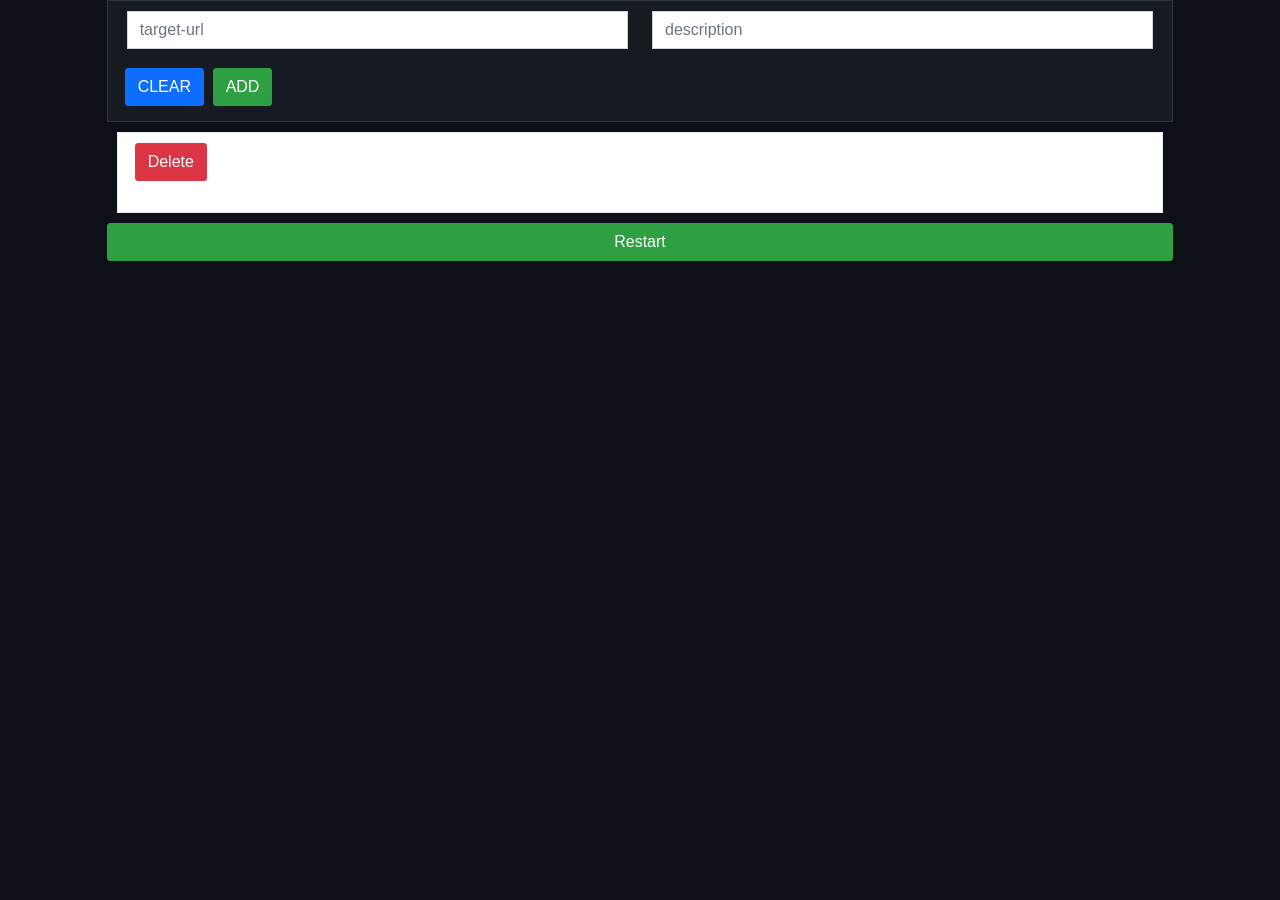
<file: view/index.html>
<!DOCTYPE html>
<html lang="en">

<head>
	<meta charset="utf-8">
	<meta name="viewport" content="width=device-width, initial-scale=1.0, shrink-to-fit=no">
	<title>Proxy Web</title>
	<link rel="stylesheet" href="./bootstrap/css/bootstrap.min.css">
	<link rel="stylesheet" href="./fonts/font-awesome.min.css">
	<link rel="stylesheet" href="./css/FPE-Gentella-form-elements-1.css">
	<link rel="stylesheet" href="./css/FPE-Gentella-form-elements.css">
	<link rel="stylesheet" href="./css/styles.css">
</head>

<body style="background-color:rgb(13, 17, 23)">
	<div class="col-10 col-sm-10 col-md-10 col-lg-10 offset-1 offset-sm-1 offset-md-1 offset-lg-1">
		<div class="container body">
			<div class="main_container">
				<div role="main" id="main_container">

					<form method="post" target="_self" class="row g-3">
						<div class="x_panel"
							style="background-color:rgb(22, 27, 34); border: 1px solid rgb(48, 54, 61)">

							<div class="row">
								
								<div class="col">
									<input type="text" class="form-control" id="target" name="target"
										placeholder="target-url" required="required">
								</div>
								<div class="col">
									<input type="text" class="form-control" id="description" name="description"
										placeholder="description" required="required">
								</div>
							</div>
							<br>
							<div class="col">
								<input type="reset" class="btn btn-primary" value="CLEAR"">
								<input type="submit" class="btn btn-success" id="add-submit" value="ADD">
							</div>
						</div>
						<script type="text/javascript" src="./js/additem.js"></script>
					</form>
					
					<form id="search-form">
						<div id="restable">
						</div>
						<div class="row">
							<input type="submit" class="btn btn-success" id="refresh-submit" value="Restart" />
						</div>
						
					</form>
					
					<script type="text/javascript" src="./js/table.js"></script>
					<script type="text/javascript" src="./js/status.js"></script>
					<script type="text/javascript" src="./js/restart.js"></script>
					<script type="text/javascript" src="./js/delete.js"></script>
				</div>

			</div>
		</div>
</body>

</html>
</file>
<file: view/css/FPE-Gentella-form-elements-1.css>
.daterangepicker .ranges li {
  color: #73879C;
}

.daterangepicker .ranges li.active, .daterangepicker .ranges li:hover {
  background: #536A7F;
  border: 1px solid #536A7F;
  color: #fff;
}

.daterangepicker .input-mini {
  background-color: #eee;
  border: 1px solid #ccc;
  box-shadow: none !important;
}

.daterangepicker .input-mini.active {
  border: 1px solid #ccc;
}

.daterangepicker select.monthselect, .daterangepicker select.yearselect, .daterangepicker select.hourselect, .daterangepicker select.minuteselect, .daterangepicker select.secondselect, .daterangepicker select.ampmselect {
  font-size: 12px;
  padding: 1px;
  height: auto;
  margin: 0;
  cursor: default;
  height: 30px;
  border: 1px solid #ADB2B5;
  line-height: 30px;
  border-radius: 0px !important;
}

.daterangepicker select.monthselect {
  margin-right: 2%;
}

.daterangepicker td.in-range {
  background: #E4E7EA;
  color: #73879C;
}

.daterangepicker td.active, .daterangepicker td.active:hover {
  background-color: #536A7F;
  color: #fff;
}

.daterangepicker th.available:hover {
  background: #eee;
  color: #34495E;
}

.daterangepicker:before, .daterangepicker:after {
  content: none;
}

.daterangepicker .calendar.single {
  margin: 0 0 4px 0;
}

.daterangepicker .calendar.single .calendar-table {
  width: 224px;
  padding: 0 0 4px 0 !important;
}

.daterangepicker .calendar.single .calendar-table thead tr:first-child th {
  padding: 8px 5px;
}

.daterangepicker .calendar.single .calendar-table thead th {
  border-radius: 0;
}

.daterangepicker.picker_1 {
  color: #fff;
  background: #34495E;
}

.daterangepicker.picker_1 .calendar-table {
  background: #34495E;
}

.daterangepicker.picker_1 .calendar-table thead tr {
  background: #213345;
}

.daterangepicker.picker_1 .calendar-table thead tr:first-child {
  background: #1ABB9C;
}

.daterangepicker.picker_1 .calendar-table td.off {
  background: #34495E;
  color: #999;
}

.daterangepicker.picker_1 .calendar-table td.available:hover {
  color: #34495E;
}

.daterangepicker.picker_2 .calendar-table thead tr {
  color: #1ABB9C;
}

.daterangepicker.picker_2 .calendar-table thead tr:first-child {
  color: #73879C;
}

.daterangepicker.picker_3 .calendar-table thead tr:first-child {
  color: #fff;
  background: #1ABB9C;
}

.daterangepicker.picker_4 .calendar-table thead tr:first-child {
  color: #fff;
  background: #34495E;
}

.daterangepicker.picker_4 .calendar-table td, .daterangepicker.picker_4 .calendar-table td.off {
  background: #ECF0F1;
  border: 1px solid #fff;
  border-radius: 0;
}

.daterangepicker.picker_4 .calendar-table td.active {
  background: #34495E;
}

.calendar-exibit .show-calendar {
  float: none;
  display: block;
  position: relative;
  background-color: #fff;
  border: 1px solid #ccc;
  margin-bottom: 20px;
  border: 1px solid rgba(0, 0, 0, 0.15);
  overflow: hidden;
}

.calendar-exibit .show-calendar .calendar {
  margin: 0 0 4px 0;
}

.calendar-exibit .show-calendar.picker_1 {
  background: #34495E;
}

.calendar-exibit .calendar-table {
  padding: 0 0 4px 0;
}

.left_col {
  background: #2A3F54;
}

.nav-sm .container.body .col-md-3.left_col {
  min-height: 100%;
  width: 70px;
  padding: 0;
  z-index: 9999;
  position: absolute;
}

.nav-sm .container.body .col-md-3.left_col.menu_fixed {
  position: fixed;
  height: 100%;
}

.nav-sm .container.body .col-md-3.left_col .mCSB_container, .nav-sm .container.body .col-md-3.left_col .mCustomScrollBox {
  overflow: visible;
}

.nav-sm .hidden-small {
  visibility: hidden;
}

.nav-sm .container.body .right_col {
  padding: 10px 20px;
  margin-left: 70px;
  z-index: 2;
}

.nav-sm .navbar.nav_title {
  width: 70px;
}

.nav-sm .navbar.nav_title a span {
  display: none;
}

.nav-sm .navbar.nav_title a i {
  font-size: 27px;
  margin: 13px 0 0 3px;
}

.site_title i {
  border: 1px solid #EAEAEA;
  padding: 5px 6px;
  border-radius: 50%;
}

.nav-sm .main_container .top_nav {
  display: block;
  margin-left: 70px;
  z-index: 2;
}

.nav-sm .nav.side-menu li a {
  text-align: center !important;
  font-weight: 400;
  font-size: 10px;
  padding: 10px 5px;
}

.nav-sm .nav.child_menu li.active, .nav-sm .nav.side-menu li.active-sm {
  border-right: 5px solid #1ABB9C;
}

.nav-sm ul.nav.child_menu ul, .nav-sm .nav.side-menu li.active-sm ul ul {
  position: static;
  width: 200px;
  background: none;
}

.nav-sm > .nav.side-menu > li.active-sm > a {
  color: #1ABB9C !important;
}

.nav-sm .nav.side-menu li a i.toggle-up {
  display: none !important;
}

.nav-sm .nav.side-menu li a i {
  font-size: 25px !important;
  text-align: center;
  width: 100% !important;
  margin-bottom: 5px;
}

.nav-sm ul.nav.child_menu {
  left: 100%;
  position: absolute;
  top: 0;
  width: 210px;
  z-index: 4000;
  background: #3E5367;
  display: none;
}

.nav-sm ul.nav.child_menu li {
  padding: 0 10px;
}

.nav-sm ul.nav.child_menu li a {
  text-align: left !important;
}

.nav-sm .profile {
  display: none;
}

.menu_section {
  margin-bottom: 35px;
}

.menu_section h3 {
  padding-left: 23px;
  color: #fff;
  text-transform: uppercase;
  letter-spacing: .5px;
  font-weight: bold;
  font-size: 11px;
  margin-bottom: 0;
  margin-top: 0;
  text-shadow: 1px 1px #000;
}

.menu_section > ul {
  margin-top: 10px;
}

.profile_pic {
  width: 35%;
  float: left;
}

.img-circle.profile_img {
  width: 70%;
  background: #fff;
  margin-left: 15%;
  z-index: 1000;
  position: inherit;
  margin-top: 20px;
  border: 1px solid rgba(52, 73, 94, 0.44);
  padding: 4px;
}

.profile_info {
  padding: 25px 10px 10px;
  width: 65%;
  float: left;
}

.profile_info span {
  font-size: 13px;
  line-height: 30px;
  color: #BAB8B8;
}

.profile_info h2 {
  font-size: 14px;
  color: #ECF0F1;
  margin: 0;
  font-weight: 300;
}

.profile.img_2 {
  text-align: center;
}

.profile.img_2 .profile_pic {
  width: 100%;
}

.profile.img_2 .profile_pic .img-circle.profile_img {
  width: 50%;
  margin: 10px 0 0;
}

.profile.img_2 .profile_info {
  padding: 15px 10px 0;
  width: 100%;
  margin-bottom: 10px;
  float: left;
}

.main_menu span.fa {
  float: right;
  text-align: center;
  margin-top: 5px;
  font-size: 10px;
  min-width: inherit;
  color: #C4CFDA;
}

.active a span.fa {
  text-align: right !important;
  margin-right: 4px;
}

.nav-sm .menu_section {
  margin: 0;
}

.nav-sm span.fa, .nav-sm .menu_section h3 {
  display: none;
}

.nav-sm li li span.fa {
  display: inline-block;
}

.nav_menu {
  float: left;
  background: #EDEDED;
  border-bottom: 1px solid #D9DEE4;
  margin-bottom: 10px;
  width: 100%;
  position: relative;
}

@media (min-width: 480px) {
  .nav_menu {
    position: static;
  }
}

.nav-md .container.body .col-md-3.left_col {
  min-height: 100%;
  width: 230px;
  padding: 0;
  position: absolute;
  display: -ms-flexbox;
  display: flex;
  z-index: 1;
}

.nav-md .container.body .col-md-3.left_col.menu_fixed {
  height: 100%;
  position: fixed;
}

body .container.body .right_col {
  background: #F7F7F7;
}

.nav-md .container.body .right_col {
  padding: 10px 20px 0;
  margin-left: 230px;
}

.nav_title {
  width: 230px;
  float: left;
  background: #2A3F54;
  border-radius: 0;
  height: 57px;
}

@media (max-width: 991px) {
  .nav-md .container.body .right_col, .nav-md .container.body .top_nav {
    width: 100%;
    margin: 0;
  }
}

@media (max-width: 991px) {
  .nav-md .container.body .col-md-3.left_col {
    display: none;
  }
}

@media (max-width: 991px) {
  .nav-md .container.body .right_col {
    width: 100%;
    padding-right: 0;
  }
}

@media (max-width: 991px) {
  .right_col {
    padding: 10px !important;
  }
}

@media (max-width: 1200px) {
  .x_title h2 {
    width: 62%;
    font-size: 17px;
  }
}

@media (max-width: 1200px) {
  .tile, .graph {
    zoom: 85%;
    height: inherit;
  }
}

@media (max-width: 1270px) and (min-width: 192px) {
  .x_title h2 small {
    display: none;
  }
}

.left_col .mCSB_scrollTools {
  width: 6px;
}

.left_col .mCSB_dragger {
  max-height: 400px !important;
}

.blue {
  color: #3498DB;
}

.purple {
  color: #9B59B6;
}

.green {
  color: #1ABB9C;
}

.aero {
  color: #9CC2CB;
}

.red {
  color: #E74C3C;
}

.dark {
  color: #34495E;
}

.border-blue {
  border-color: #3498DB !important;
}

.border-purple {
  border-color: #9B59B6 !important;
}

.border-green {
  border-color: #1ABB9C !important;
}

.border-aero {
  border-color: #9CC2CB !important;
}

.border-red {
  border-color: #E74C3C !important;
}

.border-dark {
  border-color: #34495E !important;
}

.bg-white {
  background: #fff !important;
  border: 1px solid #fff !important;
  color: #73879C;
}

.bg-green {
  background: #1ABB9C !important;
  border: 1px solid #1ABB9C !important;
  color: #fff;
}

.bg-red {
  background: #E74C3C !important;
  border: 1px solid #E74C3C !important;
  color: #fff;
}

.bg-blue {
  background: #3498DB !important;
  border: 1px solid #3498DB !important;
  color: #fff;
}

.bg-orange {
  background: #F39C12 !important;
  border: 1px solid #F39C12 !important;
  color: #fff;
}

.bg-purple {
  background: #9B59B6 !important;
  border: 1px solid #9B59B6 !important;
  color: #fff;
}

.bg-blue-sky {
  background: #50C1CF !important;
  border: 1px solid #50C1CF !important;
  color: #fff;
}

.container {
  width: 100%;
  padding: 0;
}

.navbar-nav > li > a, .navbar-brand, .navbar-nav > li > a {
  color: #fff !important;
}

.top_nav .nav > li > a:focus, .top_nav .nav > li > a:hover, .top_nav .nav .open > a, .top_nav .nav .open > a:focus, .top_nav .nav .open > a:hover {
  background: #D9DEE4;
}

body {
  color: #73879C;
  background: #2A3F54;
  font-family: "Helvetica Neue", Roboto, Arial, "Droid Sans", sans-serif;
  font-size: 13px;
  font-weight: 400;
  line-height: 1.471;
}

.main_container .top_nav {
  display: block;
  margin-left: 230px;
}

.no-padding {
  padding: 0 !important;
}

.page-title {
  width: 100%;
  height: 65px;
  padding: 10px 0;
  color: #213345;
}

.page-title .title_left {
  width: 45%;
  float: left;
  display: block;
}

.page-title .title_left h3 {
  margin: 9px 0;
}

.page-title .title_right {
  width: 55%;
  float: left;
  display: block;
}

.page-title .title_right .pull-right {
  margin: 10px 0;
}

.fixed_height_320 {
  height: 320px;
}

.fixed_height_390 {
  height: 390px;
}

.fixed_height_200 {
  height: 200px;
}

.overflow_hidden {
  overflow: hidden;
}

.progress-bar-dark {
  background-color: #34495E !important;
}

.progress-bar-gray {
  background-color: #BDC3C7 !important;
}

table.no-margin .progress {
  margin-bottom: 0;
}

.main_content {
  padding: 10px 20px;
}

.col-md-55 {
  width: 50%;
  margin-bottom: 10px;
}

@media (min-width: 768px) {
  .col-md-55 {
    width: 20%;
  }
}

@media (min-width: 992px) {
  .col-md-55 {
    width: 20%;
  }
}

@media (min-width: 1200px) {
  .col-md-55 {
    width: 20%;
  }
}

@media (min-width: 192px) and (max-width: 1270px) {
  table.tile_info span.right {
    margin-right: 7px;
    float: left;
  }
}

.center-margin {
  margin: 0 auto;
  float: none !important;
}

.col-md-55, .col-xs-1, .col-sm-1, .col-md-1, .col-lg-1, .col-xs-2, .col-sm-2, .col-md-2, .col-lg-2, .col-xs-3, .col-sm-3, .col-md-3, .col-lg-3, .col-xs-4, .col-sm-4, .col-md-4, .col-lg-4, .col-xs-5, .col-sm-5, .col-md-5, .col-lg-5, .col-xs-6, .col-sm-6, .col-md-6, .col-lg-6, .col-xs-7, .col-sm-7, .col-md-7, .col-lg-7, .col-xs-8, .col-sm-8, .col-md-8, .col-lg-8, .col-xs-9, .col-sm-9, .col-md-9, .col-lg-9, .col-xs-10, .col-sm-10, .col-md-10, .col-lg-10, .col-xs-11, .col-sm-11, .col-md-11, .col-lg-11, .col-xs-12, .col-sm-12, .col-md-12, .col-lg-12 {
  position: relative;
  min-height: 1px;
  float: left;
  padding-right: 10px;
  padding-left: 10px;
}

.row {
  margin-right: -10px;
  margin-left: -10px;
}

.grid_slider .col-md-6 {
  padding: 0 40px;
}

h1, .h1, h2, .h2, h3, .h3 {
  margin-top: 10px;
  margin-bottom: 10px;
}

a {
  color: #5A738E;
  text-decoration: none;
}

a, a:visited, a:focus, a:active, :visited, :focus, :active, .btn:focus, .btn:active:focus, .btn.active:focus, .btn.focus, .btn:active.focus, .btn.active.focus {
  outline: 0;
}

a:hover, a:focus {
  text-decoration: none;
}

.navbar {
  margin-bottom: 0;
}

.navbar-header {
  background: #34495E;
}

.navbar-right {
  margin-right: 0;
}

.top_nav .navbar-right {
  margin: 0;
  width: 70%;
  float: right;
}

.top_nav .navbar-right li {
  display: inline-block;
  float: right;
  position: static;
}

@media (min-width: 480px) {
  .top_nav .navbar-right li {
    position: relative;
  }
}

.top_nav .dropdown-menu li {
  width: 100%;
}

.top_nav .dropdown-menu li a {
  width: 100%;
  padding: 12px 20px;
}

.top_nav li a i {
  font-size: 15px;
}

.navbar-static-top {
  position: fixed;
  top: 0;
  width: 100%;
}

.sidebar-header {
  border-bottom: 0;
  margin-top: 46px;
}

.sidebar-header:first-of-type {
  margin-top: 0;
}

.nav.side-menu > li {
  position: relative;
  display: block;
  cursor: pointer;
}

.nav.side-menu > li > a {
  margin-bottom: 6px;
}

.nav.side-menu > li > a:hover {
  color: #F2F5F7 !important;
}

.nav.side-menu > li > a:hover, .nav > li > a:focus {
  text-decoration: none;
  background: transparent;
}

.nav.child_menu {
  display: none;
}

.nav.child_menu li:hover, .nav.child_menu li.active {
  background-color: rgba(255, 255, 255, 0.06);
}

.nav.child_menu li {
  padding-left: 36px;
}

.nav-md ul.nav.child_menu li:before {
  background: #425668;
  bottom: auto;
  content: "";
  height: 8px;
  left: 23px;
  margin-top: 15px;
  position: absolute;
  right: auto;
  width: 8px;
  z-index: 1;
  border-radius: 50%;
}

.nav-md ul.nav.child_menu li:after {
  border-left: 1px solid #425668;
  bottom: 0;
  content: "";
  left: 27px;
  position: absolute;
  top: 0;
}

.nav.side-menu > li > a, .nav.child_menu > li > a {
  color: #E7E7E7;
  font-weight: 500;
}

.nav.child_menu li li:hover, .nav.child_menu li li.active {
  background: none;
}

.nav.child_menu li li a:hover, .nav.child_menu li li a.active {
  color: #fff;
}

.nav > li > a {
  position: relative;
  display: block;
  padding: 13px 15px 12px;
}

.nav.side-menu > li.current-page, .nav.side-menu > li.active {
  border-right: 5px solid #1ABB9C;
}

.nav li.current-page {
  background: rgba(255, 255, 255, 0.05);
}

.nav li li li.current-page {
  background: none;
}

.nav li li.current-page a {
  color: #fff;
}

.nav.side-menu > li.active > a {
  text-shadow: rgba(0, 0, 0, 0.25) 0 -1px 0;
  background: linear-gradient(#334556, #2C4257), #2A3F54;
  box-shadow: rgba(0, 0, 0, 0.25) 0 1px 0, inset rgba(255, 255, 255, 0.16) 0 1px 0;
}

.navbar-brand, .navbar-nav > li > a {
  font-weight: 500;
  color: #ECF0F1 !important;
  margin-left: 0 !important;
  line-height: 32px;
}

.site_title {
  text-overflow: ellipsis;
  overflow: hidden;
  font-weight: 400;
  font-size: 22px;
  width: 100%;
  color: #ECF0F1 !important;
  margin-left: 0 !important;
  line-height: 59px;
  display: block;
  height: 55px;
  margin: 0;
  padding-left: 10px;
}

.site_title:hover, .site_title:focus {
  text-decoration: none;
}

.nav.navbar-nav > li > a {
  color: #515356 !important;
}

.nav.top_menu > li > a {
  position: relative;
  display: block;
  padding: 10px 15px;
  color: #34495E !important;
}

.nav > li > a:hover, .nav > li > a:focus {
  background-color: transparent;
}

.top_search {
  padding: 0;
}

.top_search .form-control {
  border-right: 0;
  box-shadow: inset 0 1px 0px rgba(0, 0, 0, 0.075);
  border-radius: 25px 0px 0px 25px;
  padding-left: 20px;
  border: 1px solid rgba(221, 226, 232, 0.49);
}

.top_search .form-control:focus {
  border: 1px solid rgba(221, 226, 232, 0.49);
  border-right: 0;
}

.top_search .input-group-btn button {
  border-radius: 0px 25px 25px 0px;
  border: 1px solid rgba(221, 226, 232, 0.49);
  border-left: 0;
  box-shadow: inset 0 1px 1px rgba(0, 0, 0, 0.075);
  color: #93A2B2;
  margin-bottom: 0 !important;
}

.toggle {
  float: left;
  margin: 0;
  padding-top: 16px;
  width: 70px;
}

.toggle a {
  padding: 15px 15px 0;
  margin: 0;
  cursor: pointer;
}

.toggle a i {
  font-size: 26px;
}

.nav.child_menu > li > a {
  color: rgba(255, 255, 255, 0.75);
  font-size: 12px;
  padding: 9px;
}

.panel_toolbox {
  float: right;
  min-width: 70px;
}

.panel_toolbox > li {
  float: left;
  cursor: pointer;
}

.panel_toolbox > li > a {
  padding: 5px;
  color: #C5C7CB;
  font-size: 14px;
}

.panel_toolbox > li > a:hover {
  background: #F5F7FA;
}

.line_30 {
  line-height: 30px;
}

.main_menu_side {
  padding: 0;
}

.bs-docs-sidebar .nav > li > a {
  display: block;
  padding: 4px 6px;
}

footer {
  background: #fff;
  padding: 15px 20px;
  display: block;
}

.nav-sm footer {
  margin-left: 70px;
}

.footer_fixed footer {
  position: fixed;
  left: 0px;
  bottom: 0px;
  width: 100%;
}

@media (min-width: 768px) {
  .footer_fixed footer {
    margin-left: 0;
  }
}

@media (min-width: 768px) {
  .footer_fixed .nav-sm footer {
    margin-left: 0;
  }
}

.tile-stats.sparkline {
  padding: 10px;
  text-align: center;
}

.jqstooltip {
  background: #34495E !important;
  width: 30px !important;
  height: 22px !important;
  text-decoration: none;
}

.tooltip {
  display: block !important;
}

.tiles {
  border-top: 1px solid #ccc;
  margin-top: 15px;
  padding-top: 5px;
  margin-bottom: 0;
}

.tile {
  overflow: hidden;
}

.top_tiles {
  margin-bottom: 0;
}

.top_tiles .tile h2 {
  font-size: 30px;
  line-height: 30px;
  margin: 3px 0 7px;
  font-weight: bold;
}

article.media {
  width: 100%;
}

*, *:before, *:after {
  box-sizing: border-box;
}

#integration-list {
  width: 100%;
  margin: 0 auto;
  display: table;
}

#integration-list ul {
  padding: 0;
  margin: 20px 0;
  color: #555;
}

#integration-list ul > li {
  list-style: none;
  border-top: 1px solid #ddd;
  display: block;
  padding: 15px;
  overflow: hidden;
}

#integration-list ul:last-child {
  border-bottom: 1px solid #ddd;
}

#integration-list ul > li:hover {
  background: #efefef;
}

.expand {
  display: block;
  text-decoration: none;
  color: #555;
  cursor: pointer;
}

.expand h2 {
  width: 85%;
  float: left;
}

h2 {
  font-size: 18px;
  font-weight: 400;
}

#left, #right {
  display: table;
}

#sup {
  display: table-cell;
  vertical-align: middle;
  width: 80%;
}

.detail a {
  text-decoration: none;
  color: #C0392B;
  border: 1px solid #C0392B;
  padding: 6px 10px 5px;
  font-size: 13px;
  margin-right: 7px;
}

.detail {
  margin: 10px 0 10px 0px;
  display: none;
  line-height: 22px;
  height: 150px;
}

.detail span {
  margin: 0;
}

.right-arrow {
  width: 10px;
  float: right;
  font-weight: bold;
  font-size: 20px;
}

.accordion .panel {
  margin-bottom: 5px;
  border-radius: 0;
  border-bottom: 1px solid #efefef;
}

.accordion .panel-heading {
  background: #F2F5F7;
  padding: 13px;
  width: 100%;
  display: block;
}

.accordion .panel:hover {
  background: #F2F5F7;
}

.x_panel {
  position: relative;
  width: 100%;
  margin-bottom: 10px;
  padding: 10px 17px;
  display: inline-block;
  background: #fff;
  border: 1px solid #E6E9ED;
  -webkit-column-break-inside: avoid;
  -moz-column-break-inside: avoid;
  column-break-inside: avoid;
  opacity: 1;
  transition: all .2s ease;
}

.x_title {
  border-bottom: 2px solid #E6E9ED;
  padding: 1px 5px 6px;
  margin-bottom: 10px;
}

.x_title .filter {
  width: 40%;
  float: right;
}

.x_title h2 {
  margin: 5px 0 6px;
  float: left;
  display: block;
  text-overflow: ellipsis;
  overflow: hidden;
  white-space: nowrap;
}

.x_title h2 small {
  margin-left: 10px;
}

.x_title span {
  color: #BDBDBD;
}

.x_content {
  padding: 0 5px 6px;
  position: relative;
  width: 100%;
  float: left;
  clear: both;
  margin-top: 5px;
}

.x_content h4 {
  font-size: 16px;
  font-weight: 500;
}

.h4 {
  font-size: 10px;
  font-weight: 100;
}


legend {
  padding-bottom: 7px;
}

.demo-placeholder {
  height: 280px;
}

.profile_details:nth-child(3n) {
  clear: both;
}

.profile_details .profile_view {
  display: inline-block;
  padding: 10px 0 0;
  background: #fff;
}

.profile_details .profile_view .divider {
  border-top: 1px solid #e5e5e5;
  padding-top: 5px;
  margin-top: 5px;
}

.profile_details .profile_view .ratings {
  margin-bottom: 0;
}

.profile_details .profile_view .bottom {
  background: #F2F5F7;
  padding: 9px 0;
  border-top: 1px solid #E6E9ED;
}

.profile_details .profile_view .left {
  margin-top: 20px;
}

.profile_details .profile_view .left p {
  margin-bottom: 3px;
}

.profile_details .profile_view .right {
  margin-top: 0px;
  padding: 10px;
}

.profile_details .profile_view .img-circle {
  border: 1px solid #E6E9ED;
  padding: 2px;
}

.profile_details .profile_view h2 {
  margin: 5px 0;
}

.profile_details .profile_view .ratings {
  text-align: left;
  font-size: 16px;
}

.profile_details .profile_view .brief {
  margin: 0;
  font-weight: 300;
}

.profile_details .profile_left {
  background: white;
}

.pagination.pagination-split li {
  display: inline-block;
  margin-right: 3px;
}

.pagination.pagination-split li a {
  border-radius: 4px;
  color: #768399;
  -moz-border-radius: 4px;
  -webkit-border-radius: 4px;
}

table.tile h3, table.tile h4, table.tile span {
  font-weight: bold;
  vertical-align: middle !important;
}

table.tile th, table.tile td {
  text-align: center;
}

table.tile th {
  border-bottom: 1px solid #E6ECEE;
}

table.tile td {
  padding: 5px 0;
}

table.tile td ul {
  text-align: left;
  padding-left: 0;
}

table.tile td ul li {
  list-style: none;
  width: 100%;
}

table.tile td ul li a {
  width: 100%;
}

table.tile td ul li a big {
  right: 0;
  float: right;
  margin-right: 13px;
}

table.tile_info {
  width: 100%;
}

table.tile_info td {
  text-align: left;
  padding: 1px;
  font-size: 15px;
}

table.tile_info td p {
  white-space: nowrap;
  overflow: hidden;
  text-overflow: ellipsis;
  margin: 0;
  line-height: 28px;
}

table.tile_info td i {
  margin-right: 8px;
  font-size: 17px;
  float: left;
  width: 18px;
  line-height: 28px;
}

table.tile_info td:first-child {
  width: 83%;
}

td span {
  line-height: 28px;
}

.sidebar-widget {
  overflow: hidden;
}

.error-number {
  font-size: 90px;
  line-height: 90px;
  margin: 20px 0;
}

.col-middle {
  margin-top: 5%;
}

.mid_center {
  width: 370px;
  margin: 0 auto;
  text-align: center;
  padding: 10px 20px;
}

h3.degrees {
  font-size: 22px;
  font-weight: 400;
  text-align: center;
}

.degrees:after {
  content: "o";
  position: relative;
  top: -12px;
  font-size: 13px;
  font-weight: 300;
}

.daily-weather .day {
  font-size: 14px;
  border-top: 2px solid rgba(115, 135, 156, 0.36);
  text-align: center;
  border-bottom: 2px solid rgba(115, 135, 156, 0.36);
  padding: 5px 0;
}

.weather-days .col-sm-2 {
  overflow: hidden;
  width: 16.66666667%;
}

.weather .row {
  margin-bottom: 0;
}

.bulk-actions {
  display: none;
}

table.countries_list {
  width: 100%;
}

table.countries_list td {
  padding: 0 10px;
  line-height: 30px;
  border-top: 1px solid #eeeeee;
}

.dataTables_paginate a {
  padding: 6px 9px !important;
  background: #ddd !important;
  border-color: #ddd !important;
}

.paging_full_numbers a.paginate_active {
  background-color: rgba(38, 185, 154, 0.59) !important;
  border-color: rgba(38, 185, 154, 0.59) !important;
}

button.DTTT_button, div.DTTT_button, a.DTTT_button {
  border: 1px solid #E7E7E7 !important;
  background: #E7E7E7 !important;
  box-shadow: none !important;
}

table.jambo_table {
  border: 1px solid rgba(221, 221, 221, 0.78);
}

table.jambo_table thead {
  background: rgba(52, 73, 94, 0.94);
  color: #ECF0F1;
}

table.jambo_table tbody tr:hover td {
  background: rgba(38, 185, 154, 0.07);
  border-top: 1px solid rgba(38, 185, 154, 0.11);
  border-bottom: 1px solid rgba(38, 185, 154, 0.11);
}

table.jambo_table tbody tr.selected {
  background: rgba(38, 185, 154, 0.16);
}

table.jambo_table tbody tr.selected td {
  border-top: 1px solid rgba(38, 185, 154, 0.4);
  border-bottom: 1px solid rgba(38, 185, 154, 0.4);
}

.dataTables_paginate a {
  background: #ff0000;
}

.dataTables_wrapper {
  position: relative;
  clear: both;
  zoom: 1;
}

.dataTables_processing {
  position: absolute;
  top: 50%;
  left: 50%;
  width: 250px;
  height: 30px;
  margin-left: -125px;
  margin-top: -15px;
  padding: 14px 0 2px 0;
  border: 1px solid #ddd;
  text-align: center;
  color: #999;
  font-size: 14px;
  background-color: white;
}

.dataTables_length {
  width: 40%;
  float: left;
}

.dataTables_filter {
  width: 50%;
  float: right;
  text-align: right;
}

.dataTables_info {
  width: 60%;
  float: left;
}

.dataTables_paginate {
  float: right;
  text-align: right;
}

table.dataTable th.focus, table.dataTable td.focus {
  outline: 2px solid #1ABB9C !important;
  outline-offset: -1px;
}

table.display {
  margin: 0 auto;
  clear: both;
  width: 100%;
}

table.display thead th {
  padding: 8px 18px 8px 10px;
  border-bottom: 1px solid black;
  font-weight: bold;
  cursor: pointer;
}

table.display tfoot th {
  padding: 3px 18px 3px 10px;
  border-top: 1px solid black;
  font-weight: bold;
}

table.display tr.heading2 td {
  border-bottom: 1px solid #aaa;
}

table.display td {
  padding: 3px 10px;
}

table.display td.center {
  text-align: center;
}

table.display thead th:active, table.display thead td:active {
  outline: none;
}

.dataTables_scroll {
  clear: both;
}

.dataTables_scrollBody {
  *margin-top: -1px;
  -webkit-overflow-scrolling: touch;
}

.top .dataTables_info {
  float: none;
}

.clear {
  clear: both;
}

.dataTables_empty {
  text-align: center;
}

tfoot input {
  margin: 0.5em 0;
  width: 100%;
  color: #444;
}

tfoot input.search_init {
  color: #999;
}

td.group {
  background-color: #d1cfd0;
  border-bottom: 2px solid #A19B9E;
  border-top: 2px solid #A19B9E;
}

td.details {
  background-color: #d1cfd0;
  border: 2px solid #A19B9E;
}

.example_alt_pagination div.dataTables_info {
  width: 40%;
}

.paging_full_numbers {
  width: 400px;
  height: 22px;
  line-height: 22px;
}

.paging_full_numbers a:active {
  outline: none;
}

.paging_full_numbers a:hover {
  text-decoration: none;
}

.paging_full_numbers a.paginate_button, .paging_full_numbers a.paginate_active {
  border: 1px solid #aaa;
  -webkit-border-radius: 5px;
  -moz-border-radius: 5px;
  padding: 2px 5px;
  margin: 0 3px;
  cursor: pointer;
}

.paging_full_numbers a.paginate_button {
  background-color: #ddd;
}

.paging_full_numbers a.paginate_button:hover {
  background-color: #ccc;
  text-decoration: none !important;
}

.paging_full_numbers a.paginate_active {
  background-color: #99B3FF;
}

table.display tr.even.row_selected td {
  background-color: #B0BED9;
}

table.display tr.odd.row_selected td {
  background-color: #9FAFD1;
}

div.box {
  height: 100px;
  padding: 10px;
  overflow: auto;
  border: 1px solid #8080FF;
  background-color: #E5E5FF;
}

ul.msg_list li {
  background: #f7f7f7;
  padding: 5px;
  display: -ms-flexbox;
  display: flex;
  margin: 6px 6px 0;
  width: 96% !important;
}

ul.msg_list li:last-child {
  margin-bottom: 6px;
  padding: 10px;
}

ul.msg_list li a {
  padding: 3px 5px !important;
}

ul.msg_list li a .image img {
  border-radius: 2px 2px 2px 2px;
  -webkit-border-radius: 2px 2px 2px 2px;
  float: left;
  margin-right: 10px;
  width: 11%;
}

ul.msg_list li a .time {
  font-size: 11px;
  font-style: italic;
  font-weight: bold;
  position: absolute;
  right: 35px;
}

ul.msg_list li a .message {
  display: block !important;
  font-size: 11px;
}

.dropdown-menu.msg_list span {
  white-space: normal;
}

.dropdown-menu {
  border: medium none;
  box-shadow: none;
  display: none;
  float: left;
  font-size: 12px;
  left: 0;
  list-style: none outside none;
  padding: 0;
  position: absolute;
  text-shadow: none;
  top: 100%;
  z-index: 9998;
  border: 1px solid #D9DEE4;
  border-top-left-radius: 0;
  border-top-right-radius: 0;
}

.dropdown-menu > li > a {
  color: #5A738E;
}

.navbar-nav .open .dropdown-menu {
  position: absolute;
  background: #fff;
  margin-top: 0;
  border: 1px solid #D9DEE4;
  -webkit-box-shadow: none;
  right: 0;
  left: auto;
  width: 220px;
}

.navbar-nav .open .dropdown-menu.msg_list {
  width: 300px;
}

.info-number .badge {
  font-size: 10px;
  font-weight: normal;
  line-height: 13px;
  padding: 2px 6px;
  position: absolute;
  right: 2px;
  top: 8px;
}

ul.to_do {
  padding: 0;
}

ul.to_do li {
  background: #f3f3f3;
  border-radius: 3px;
  position: relative;
  padding: 7px;
  margin-bottom: 5px;
  list-style: none;
}

ul.to_do p {
  margin: 0;
}

.dashboard-widget {
  background: #f6f6f6;
  border-top: 5px solid #79C3DF;
  border-radius: 3px;
  padding: 5px 10px 10px;
}

.dashboard-widget .dashboard-widget-title {
  font-weight: normal;
  border-bottom: 1px solid #c1cdcd;
  margin: 0 0 10px 0;
  padding-bottom: 5px;
  padding-left: 40px;
  line-height: 30px;
}

.dashboard-widget .dashboard-widget-title i {
  font-size: 100%;
  margin-left: -35px;
  margin-right: 10px;
  color: #33a1c9;
  padding: 3px 6px;
  border: 1px solid #abd9ea;
  border-radius: 5px;
  background: #fff;
}

ul.quick-list {
  width: 45%;
  padding-left: 0;
  display: inline-block;
}

ul.quick-list li {
  padding-left: 10px;
  list-style: none;
  margin: 0;
  padding-bottom: 6px;
  padding-top: 4px;
  white-space: nowrap;
  text-overflow: ellipsis;
  overflow: hidden;
}

ul.quick-list li i {
  padding-right: 10px;
  color: #757679;
}

.dashboard-widget-content {
  padding-top: 9px;
}

.dashboard-widget-content .sidebar-widget {
  width: 50%;
  display: inline-block;
  vertical-align: top;
  background: #fff;
  border: 1px solid #abd9ea;
  border-radius: 5px;
  text-align: center;
  float: right;
  padding: 2px;
  margin-top: 10px;
}

.widget_summary {
  width: 100%;
  display: -ms-inline-flexbox;
  display: inline-flex;
}

.widget_summary .w_left {
  float: left;
  text-align: left;
}

.widget_summary .w_center {
  float: left;
}

.widget_summary .w_right {
  float: left;
  text-align: right;
}

.widget_summary .w_right span {
  font-size: 20px;
}

.w_20 {
  width: 20%;
}

.w_25 {
  width: 25%;
}

.w_55 {
  width: 55%;
}

h5.graph_title {
  text-align: left;
  margin-left: 10px;
}

h5.graph_title i {
  margin-right: 10px;
  font-size: 17px;
}

span.right {
  float: right;
  font-size: 14px !important;
}

.tile_info a {
  text-overflow: ellipsis;
}

.sidebar-footer {
  bottom: 0px;
  clear: both;
  display: block;
  padding: 5px 0 0 0;
  position: fixed;
  width: 230px;
  background: #2A3F54;
}

.sidebar-footer a {
  padding: 7px 0 3px;
  text-align: center;
  width: 25%;
  font-size: 17px;
  display: block;
  float: left;
  background: #172D44;
}

.sidebar-footer a:hover {
  background: #425567;
}

.tile_count {
  margin-bottom: 20px;
  margin-top: 20px;
}

.tile_count .tile_stats_count {
  border-bottom: 1px solid #D9DEE4;
  padding: 0 10px 0 20px;
  text-overflow: ellipsis;
  overflow: hidden;
  white-space: nowrap;
  position: relative;
}

@media (min-width: 992px) {
  footer {
    margin-left: 230px;
  }
}

@media (min-width: 992px) {
  .tile_count .tile_stats_count {
    margin-bottom: 10px;
    border-bottom: 0;
    padding-bottom: 10px;
  }
}

.tile_count .tile_stats_count:before {
  content: "";
  position: absolute;
  left: 0;
  height: 65px;
  border-left: 2px solid #ADB2B5;
  margin-top: 10px;
}

@media (min-width: 992px) {
  .tile_count .tile_stats_count:first-child:before {
    border-left: 0;
  }
}

.tile_count .tile_stats_count .count {
  font-size: 30px;
  line-height: 47px;
  font-weight: 600;
}

@media (min-width: 768px) {
  .tile_count .tile_stats_count .count {
    font-size: 40px;
  }
}

@media (min-width: 992px) and (max-width: 1100px) {
  .tile_count .tile_stats_count .count {
    font-size: 30px;
  }
}

.tile_count .tile_stats_count span {
  font-size: 12px;
}

@media (min-width: 768px) {
  .tile_count .tile_stats_count span {
    font-size: 13px;
  }
}

.tile_count .tile_stats_count .count_bottom i {
  width: 12px;
}

.dashboard_graph {
  background: #fff;
  padding: 7px 10px;
}

.dashboard_graph .col-md-9, .dashboard_graph .col-md-3 {
  padding: 0;
}

a.user-profile {
  color: #5E6974 !important;
}

.user-profile img {
  width: 29px;
  height: 29px;
  border-radius: 50%;
  margin-right: 10px;
}

ul.top_profiles {
  height: 330px;
  width: 100%;
}

ul.top_profiles li {
  margin: 0;
  padding: 3px 5px;
}

ul.top_profiles li:nth-child(odd) {
  background-color: #eee;
}

.media .profile_thumb {
  border: 1px solid;
  width: 50px;
  height: 50px;
  margin: 5px 10px 5px 0;
  border-radius: 50%;
  padding: 9px 12px;
}

.media .profile_thumb i {
  font-size: 30px;
}

.media .date {
  background: #ccc;
  width: 52px;
  margin-right: 10px;
  border-radius: 10px;
  padding: 5px;
}

.media .date .month {
  margin: 0;
  text-align: center;
  color: #fff;
}

.media .date .day {
  text-align: center;
  color: #fff;
  font-size: 27px;
  margin: 0;
  line-height: 27px;
  font-weight: bold;
}

.event .media-body a.title {
  font-weight: bold;
}

.event .media-body p {
  margin-bottom: 0;
}

h4.graph_title {
  margin: 7px;
  text-align: center;
}

.fontawesome-icon-list .fa-hover a:hover {
  background-color: #ddd;
  color: #fff;
  text-decoration: none;
}

.fontawesome-icon-list .fa-hover a {
  display: block;
  line-height: 32px;
  height: 32px;
  padding-left: 10px;
  border-radius: 4px;
}

.fontawesome-icon-list .fa-hover a:hover .fa {
  font-size: 28px;
  vertical-align: -6px;
}

.fontawesome-icon-list .fa-hover a .fa {
  width: 32px;
  font-size: 16px;
  display: inline-block;
  text-align: right;
  margin-right: 10px;
}

.main_menu .fa {
  width: 26px;
  opacity: .99;
  display: inline-block;
  font-family: FontAwesome;
  font-style: normal;
  font-weight: normal;
  font-size: 18px;
  -webkit-font-smoothing: antialiased;
  -moz-osx-font-smoothing: grayscale;
}

.tile-stats {
  position: relative;
  display: block;
  margin-bottom: 12px;
  border: 1px solid #E4E4E4;
  -webkit-border-radius: 5px;
  overflow: hidden;
  padding-bottom: 5px;
  -webkit-background-clip: padding-box;
  -moz-border-radius: 5px;
  -moz-background-clip: padding;
  border-radius: 5px;
  background-clip: padding-box;
  background: #FFF;
  transition: all 300ms ease-in-out;
}

.tile-stats:hover .icon i {
  animation-name: tansformAnimation;
  animation-duration: .5s;
  animation-iteration-count: 1;
  color: rgba(58, 58, 58, 0.41);
  animation-timing-function: ease;
  animation-fill-mode: forwards;
  -webkit-animation-name: tansformAnimation;
  -webkit-animation-duration: .5s;
  -webkit-animation-iteration-count: 1;
  -webkit-animation-timing-function: ease;
  -webkit-animation-fill-mode: forwards;
  -moz-animation-name: tansformAnimation;
  -moz-animation-duration: .5s;
  -moz-animation-iteration-count: 1;
  -moz-animation-timing-function: ease;
  -moz-animation-fill-mode: forwards;
}

.tile-stats .icon {
  width: 20px;
  height: 20px;
  color: #BAB8B8;
  position: absolute;
  right: 53px;
  top: 22px;
  z-index: 1;
}

.tile-stats .icon i {
  margin: 0;
  font-size: 60px;
  line-height: 0;
  vertical-align: bottom;
  padding: 0;
}

.tile-stats .count {
  font-size: 38px;
  font-weight: bold;
  line-height: 1.65857;
}

.tile-stats .count, .tile-stats h3, .tile-stats p {
  position: relative;
  margin: 0;
  margin-left: 10px;
  z-index: 5;
  padding: 0;
}

.tile-stats h3 {
  color: #BAB8B8;
}

.tile-stats p {
  margin-top: 5px;
  font-size: 12px;
}

.tile-stats > .dash-box-footer {
  position: relative;
  text-align: center;
  margin-top: 5px;
  padding: 3px 0;
  color: #fff;
  color: rgba(255, 255, 255, 0.8);
  display: block;
  z-index: 10;
  background: rgba(0, 0, 0, 0.1);
  text-decoration: none;
}

.tile-stats > .dash-box-footer:hover {
  color: #fff;
  background: rgba(0, 0, 0, 0.15);
}

.tile-stats > .dash-box-footer:hover {
  color: #fff;
  background: rgba(0, 0, 0, 0.15);
}

table.tile_info {
  padding: 10px 15px;
}

table.tile_info span.right {
  margin-right: 0;
  float: right;
  position: absolute;
  right: 4%;
}

.tile:hover {
  text-decoration: none;
}

.tile_header {
  border-bottom: transparent;
  padding: 7px 15px;
  margin-bottom: 15px;
  background: #E7E7E7;
}

.tile_head h4 {
  margin-top: 0;
  margin-bottom: 5px;
}

.tiles-bottom {
  padding: 5px 10px;
  margin-top: 10px;
  background: rgba(194, 194, 194, 0.3);
  text-align: left;
}

a.star {
  color: #428bca !important;
}

.mail_content {
  background: none repeat scroll 0 0 #FFFFFF;
  border-radius: 4px;
  margin-top: 20px;
  min-height: 500px;
  padding: 10px 11px;
  width: 100%;
}

.list-btn-mail {
  margin-bottom: 15px;
}

.list-btn-mail.active {
  border-bottom: 1px solid #39B3D7;
  padding: 0 0 14px;
}

.list-btn-mail > i {
  float: left;
  font-size: 18px;
  font-style: normal;
  width: 33px;
}

.list-btn-mail > .cn {
  background: none repeat scroll 0 0 #39B3D7;
  border-radius: 12px;
  color: #FFFFFF;
  float: right;
  font-style: normal;
  padding: 0 5px;
}

.button-mail {
  margin: 0 0 15px !important;
  text-align: left;
  width: 100%;
}

button, .buttons, .btn, .modal-footer .btn + .btn {
  margin-bottom: 5px;
  margin-right: 5px;
}

.btn-group-vertical .btn, .btn-group .btn {
  margin-bottom: 0;
  margin-right: 0;
}

.mail_list_column {
  border-left: 1px solid #DBDBDB;
}

.mail_view {
  border-left: 1px solid #DBDBDB;
}

.mail_list {
  width: 100%;
  border-bottom: 1px solid #DBDBDB;
  margin-bottom: 2px;
  display: inline-block;
}

.mail_list .left {
  width: 5%;
  float: left;
  margin-right: 3%;
}

.mail_list .right {
  width: 90%;
  float: left;
}

.mail_list h3 {
  font-size: 15px;
  font-weight: bold;
  margin: 0px 0 6px;
}

.mail_list h3 small {
  float: right;
  color: #ADABAB;
  font-size: 11px;
  line-height: 20px;
}

.mail_list .badge {
  padding: 3px 6px;
  font-size: 8px;
  background: #BAB7B7;
}

@media (max-width: 767px) {
  .mail_list {
    margin-bottom: 5px;
    display: inline-block;
  }
}

.mail_heading h4 {
  font-size: 18px;
  border-bottom: 1px solid #ddd;
  padding-bottom: 10px;
  margin-top: 20px;
}

.attachment {
  margin-top: 30px;
}

.attachment ul {
  width: 100%;
  list-style: none;
  padding-left: 0;
  display: inline-block;
  margin-bottom: 30px;
}

.attachment ul li {
  float: left;
  width: 150px;
  margin-right: 10px;
  margin-bottom: 10px;
}

.attachment ul li img {
  height: 150px;
  border: 1px solid #ddd;
  padding: 5px;
  margin-bottom: 10px;
}

.attachment ul li span {
  float: right;
}

.attachment .file-name {
  float: left;
}

.attachment .links {
  width: 100%;
  display: inline-block;
}

.compose {
  padding: 0;
  position: fixed;
  bottom: 0;
  right: 0;
  background: #fff;
  border: 1px solid #D9DEE4;
  border-right: 0;
  border-bottom: 0;
  border-top-left-radius: 5px;
  z-index: 9999;
  display: none;
}

.compose .compose-header {
  padding: 5px;
  background: #169F85;
  color: #fff;
  border-top-left-radius: 5px;
}

.compose .compose-header .close {
  text-shadow: 0 1px 0 #ffffff;
  line-height: .8;
}

.compose .compose-body .editor.btn-toolbar {
  margin: 0;
}

.compose .compose-body .editor-wrapper {
  height: 100%;
  min-height: 50px;
  max-height: 180px;
  border-radius: 0;
  border-left: none;
  border-right: none;
  overflow: auto;
}

.compose .compose-footer {
  padding: 10px;
}

.editor.btn-toolbar {
  zoom: 1;
  background: #F7F7F7;
  margin: 5px 2px;
  padding: 3px 0;
  border: 1px solid #EFEFEF;
}

.input-group {
  margin-bottom: 10px;
}

.ln_solid {
  border-top: 1px solid #e5e5e5;
  color: #ffffff;
  background-color: #ffffff;
  height: 1px;
  margin: 20px 0;
}

span.section {
  display: block;
  width: 100%;
  padding: 0;
  margin-bottom: 20px;
  font-size: 21px;
  line-height: inherit;
  color: #333;
  border: 0;
  border-bottom: 1px solid #e5e5e5;
}

.form-control {
  border-radius: 0;
  width: 100%;
}

.form-horizontal .control-label {
  padding-top: 8px;
}

.form-control:focus {
  border-color: #CCD0D7;
  box-shadow: none !important;
}

legend {
  font-size: 18px;
  color: inherit;
}

.form-horizontal .form-group {
  margin-right: 0;
  margin-left: 0;
}

.form-control-feedback {
  margin-top: 8px;
  height: 23px;
  color: #bbb;
  line-height: 24px;
  font-size: 15px;
}

.form-control-feedback.left {
  border-right: 1px solid #ccc;
  left: 13px;
}

.form-control-feedback.right {
  border-left: 1px solid #ccc;
  right: 13px;
}

.form-control.has-feedback-left {
  padding-left: 45px;
}

.form-control.has-feedback-right {
  padding-right: 45px;
}

.form-group {
  margin-bottom: 10px;
}

.validate {
  margin-top: 10px;
}

.invalid-form-error-message {
  margin-top: 10px;
  padding: 5px;
}

.invalid-form-error-message.filled {
  border-left: 2px solid #E74C3C;
}

p.parsley-success {
  color: #468847;
  background-color: #DFF0D8;
  border: 1px solid #D6E9C6;
}

p.parsley-error {
  color: #B94A48;
  background-color: #F2DEDE;
  border: 1px solid #EED3D7;
}

ul.parsley-errors-list {
  list-style: none;
  color: #E74C3C;
  padding-left: 0;
}

input.parsley-error, textarea.parsley-error, select.parsley-error {
  background: #FAEDEC;
  border: 1px solid #E85445;
}

.btn-group .parsley-errors-list {
  display: none;
}

.bad input, .bad select, .bad textarea {
  border: 1px solid #CE5454;
  box-shadow: 0 0 4px -2px #CE5454;
  position: relative;
  left: 0;
  -moz-animation: .7s 1 shake linear;
  -webkit-animation: 0.7s 1 shake linear;
}

.item input, .item textarea {
  transition: 0.42s;
}

.item .alert {
  float: left;
  margin: 0 0 0 20px;
  padding: 3px 10px;
  color: #FFF;
  border-radius: 3px 4px 4px 3px;
  background-color: #CE5454;
  max-width: 170px;
  white-space: pre;
  position: relative;
  left: -15px;
  opacity: 0;
  z-index: 1;
  transition: 0.15s ease-out;
}

.item .alert::after {
  content: '';
  display: block;
  height: 0;
  width: 0;
  border-color: transparent #CE5454 transparent transparent;
  border-style: solid;
  border-width: 11px 7px;
  position: absolute;
  left: -13px;
  top: 1px;
}

.item.bad .alert {
  left: 0;
  opacity: 1;
}

.inl-bl {
  display: inline-block;
}

.well .markup {
  background: #fff;
  color: #777;
  position: relative;
  padding: 45px 15px 15px;
  margin: 15px 0 0 0;
  background-color: #fff;
  border-radius: 0 0 4px 4px;
  box-shadow: none;
}

.well .markup::after {
  content: "Example";
  position: absolute;
  top: 15px;
  left: 15px;
  font-size: 12px;
  font-weight: bold;
  color: #bbb;
  text-transform: uppercase;
  letter-spacing: 1px;
}

.autocomplete-suggestions {
  border: 1px solid #e4e4e4;
  background: #F4F4F4;
  cursor: default;
  overflow: auto;
}

.autocomplete-suggestion {
  padding: 2px 5px;
  font-size: 1.2em;
  white-space: nowrap;
  overflow: hidden;
}

.autocomplete-selected {
  background: #f0f0f0;
}

.autocomplete-suggestions strong {
  font-weight: normal;
  color: #3399ff;
  font-weight: bolder;
}

.btn {
  border-radius: 3px;
}

a.btn-success, a.btn-primary, a.btn-warning, a.btn-danger {
  color: #fff;
}

.btn-success {
  background: #26B99A;
  border: 1px solid #169F85;
}

.btn-success:hover, .btn-success:focus, .btn-success:active, .btn-success.active, .open .dropdown-toggle.btn-success {
  background: #169F85;
}

.btn-dark {
  color: #E9EDEF;
  background-color: #4B5F71;
  border-color: #364B5F;
}

.btn-dark:hover, .btn-dark:focus, .btn-dark:active, .btn-dark.active, .open .dropdown-toggle.btn-dark {
  color: #FFFFFF;
  background-color: #394D5F;
  border-color: #394D5F;
}

.btn-round {
  border-radius: 30px;
}

.btn.btn-app {
  position: relative;
  padding: 15px 5px;
  margin: 0 0 10px 10px;
  min-width: 80px;
  height: 60px;
  box-shadow: none;
  border-radius: 0;
  text-align: center;
  color: #666;
  border: 1px solid #ddd;
  background-color: #fafafa;
  font-size: 12px;
}

.btn.btn-app > .fa, .btn.btn-app > .glyphicon, .btn.btn-app > .ion {
  font-size: 20px;
  display: block;
}

.btn.btn-app:hover {
  background: #f4f4f4;
  color: #444;
  border-color: #aaa;
}

.btn.btn-app:active, .btn.btn-app:focus {
  box-shadow: inset 0 3px 5px rgba(0, 0, 0, 0.125);
}

.btn.btn-app > .badge {
  position: absolute;
  top: -3px;
  right: -10px;
  font-size: 10px;
  font-weight: 400;
}

textarea {
  padding: 10px;
  vertical-align: top;
  width: 200px;
}

textarea:focus {
  outline-style: solid;
  outline-width: 2px;
}

.btn_ {
  display: inline-block;
  padding: 3px 9px;
  margin-bottom: 0;
  font-size: 14px;
  line-height: 20px;
  text-align: center;
  vertical-align: middle;
  cursor: pointer;
  color: #333333;
  text-shadow: 0 1px 1px rgba(255, 255, 255, 0.75);
  background-color: #f5f5f5;
  background-image: linear-gradient(to bottom, #ffffff, #e6e6e6);
  background-repeat: repeat-x;
  filter: progid:DXImageTransform.Microsoft.gradient(startColorstr='#ffffffff', endColorstr='#ffe6e6e6', GradientType=0);
  border-color: #e6e6e6 #e6e6e6 #bfbfbf;
  border-color: rgba(0, 0, 0, 0.1) rgba(0, 0, 0, 0.1) rgba(0, 0, 0, 0.25);
  filter: progid:DXImageTransform.Microsoft.gradient(enabled=false);
  border: 1px solid #cccccc;
  border-bottom-color: #b3b3b3;
  border-radius: 4px;
  box-shadow: inset 0 1px 0 rgba(255, 255, 255, 0.2), 0 1px 2px rgba(0, 0, 0, 0.05);
}

.bs-glyphicons {
  margin: 0 -10px 20px;
  overflow: hidden;
}

.bs-glyphicons-list {
  padding-left: 0;
  list-style: none;
}

.bs-glyphicons li {
  float: left;
  width: 25%;
  height: 115px;
  padding: 10px;
  font-size: 10px;
  line-height: 1.4;
  text-align: center;
  background-color: #f9f9f9;
  border: 1px solid #fff;
}

.bs-glyphicons .glyphicon {
  margin-top: 5px;
  margin-bottom: 10px;
  font-size: 24px;
}

.bs-glyphicons .glyphicon-class {
  display: block;
  text-align: center;
  word-wrap: break-word;
}

.bs-glyphicons li:hover {
  color: #fff;
  background-color: #1ABB9C;
}

@media (min-width: 768px) {
  .bs-glyphicons {
    margin-right: 0;
    margin-left: 0;
  }
}

@media (min-width: 768px) {
  .bs-glyphicons li {
    width: 12.5%;
    font-size: 12px;
  }
}

.tagsinput {
  border: 1px solid #CCC;
  background: #FFF;
  padding: 6px 6px 0;
  width: 300px;
  overflow-y: auto;
}

span.tag {
  -moz-border-radius: 2px;
  -webkit-border-radius: 2px;
  display: block;
  float: left;
  padding: 5px 9px;
  text-decoration: none;
  background: #1ABB9C;
  color: #F1F6F7;
  margin-right: 5px;
  font-weight: 500;
  margin-bottom: 5px;
  font-family: helvetica;
}

span.tag a {
  color: #F1F6F7 !important;
}

span{
  color: red;
  font-size: 20px;
}


.tagsinput span.tag a {
  font-weight: bold;
  color: #82ad2b;
  text-decoration: none;
  font-size: 11px;
}

.tagsinput input {
  width: 80px;
  margin: 0px;
  font-family: helvetica;
  font-size: 13px;
  border: 1px solid transparent;
  padding: 3px;
  background: transparent;
  color: #000;
  outline: 0px;
}

.tagsinput div {
  display: block;
  float: left;
}

.tags_clear {
  clear: both;
  width: 100%;
  height: 0px;
}

.not_valid {
  background: #FBD8DB !important;
  color: #90111A !important;
}

ul.bar_tabs {
  overflow: visible;
  background: #F5F7FA;
  height: 25px;
  margin: 21px 0 14px;
  padding-left: 14px;
  position: relative;
  z-index: 1;
  width: 100%;
  border-bottom: 1px solid #E6E9ED;
}

ul.bar_tabs > li {
  border: 1px solid #E6E9ED;
  color: #333 !important;
  margin-top: -17px;
  margin-left: 8px;
  background: #fff;
  border-bottom: none;
  border-radius: 4px 4px 0 0;
}

ul.bar_tabs > li.active {
  border-right: 6px solid #D3D6DA;
  border-top: 0;
  margin-top: -15px;
}

ul.bar_tabs > li a {
  padding: 10px 17px;
  background: #F5F7FA;
  margin: 0;
  border-top-right-radius: 0;
}

ul.bar_tabs > li a:hover {
  border: 1px solid transparent;
}

ul.bar_tabs > li.active a {
  border-bottom: none;
}

ul.bar_tabs.right {
  padding-right: 14px;
}

ul.bar_tabs.right li {
  float: right;
}

a:focus {
  outline: none;
}

ul.timeline li {
  position: relative;
  border-bottom: 1px solid #e8e8e8;
  clear: both;
}

.timeline .block {
  margin: 0;
  border-left: 3px solid #e8e8e8;
  overflow: visible;
  padding: 10px 15px;
  margin-left: 105px;
}

.timeline.widget {
  min-width: 0;
  max-width: inherit;
}

.timeline.widget .block {
  margin-left: 5px;
}

.timeline .tags {
  position: absolute;
  top: 15px;
  left: 0;
  width: 84px;
}

.timeline .tag {
  display: block;
  height: 30px;
  font-size: 13px;
  padding: 8px;
}

.timeline .tag span {
  display: block;
  overflow: hidden;
  width: 100%;
  white-space: nowrap;
  text-overflow: ellipsis;
}

.tag {
  line-height: 1;
  background: #1ABB9C;
  color: #fff !important;
}

.tag:after {
  content: " ";
  height: 30px;
  width: 0;
  position: absolute;
  left: 100%;
  top: 0;
  margin: 0;
  pointer-events: none;
  border-top: 14px solid transparent;
  border-bottom: 14px solid transparent;
  border-left: 11px solid #1ABB9C;
}

.timeline h2.title {
  position: relative;
  font-size: 16px;
  margin: 0;
}

.timeline h2.title:before {
  content: "";
  position: absolute;
  left: -23px;
  top: 3px;
  display: block;
  width: 14px;
  height: 14px;
  border: 3px solid #d2d3d2;
  border-radius: 14px;
  background: #f9f9f9;
}

.timeline .byline {
  padding: .25em 0;
}

.byline {
  -webkit-font-smoothing: antialiased;
  font-style: italic;
  font-size: .9375em;
  line-height: 1.3;
  color: #aab6aa;
}

ul.social li {
  border: 0;
}

.social-sidebar, .social-body {
  float: right;
}

.social-sidebar {
  background: #EDEDED;
  width: 22%;
}

.social-body {
  border: 1px solid #ccc;
  width: 78%;
}

.thumb img {
  width: 50px;
  height: 50px;
  border-radius: 50%;
}

.chat .thumb img {
  width: 27px;
  height: 27px;
  border-radius: 50%;
}

.chat .status {
  float: left;
  margin: 16px 0 0 -16px;
  font-size: 14px;
  font-weight: bold;
  width: 12px;
  height: 12px;
  display: block;
  border: 2px solid #FFF;
  z-index: 12312;
  border-radius: 50%;
}

.chat .status.online {
  background: #1ABB9C;
}

.chat .status.away {
  background: #F39C12;
}

.chat .status.offline {
  background: #ccc;
}

.chat .media-body {
  padding-top: 5px;
}

.dashboard_graph .x_title {
  padding: 5px 5px 7px;
}

.dashboard_graph .x_title h3 {
  margin: 0;
  font-weight: normal;
}

.chart {
  position: relative;
  display: inline-block;
  width: 110px;
  height: 110px;
  margin-top: 5px;
  margin-bottom: 5px;
  text-align: center;
}

.chart canvas {
  position: absolute;
  top: 0;
  left: 0;
}

.percent {
  display: inline-block;
  line-height: 110px;
  z-index: 2;
  font-size: 18px;
}

.percent:after {
  content: '%';
  margin-left: 0.1em;
  font-size: .8em;
}

.angular {
  margin-top: 100px;
}

.angular .chart {
  margin-top: 0;
}

.widget {
  min-width: 250px;
  max-width: 310px;
}

.widget_tally_box .btn-group button {
  text-align: center;
}

.widget_tally_box .btn-group button {
  color: inherit;
  font-weight: 500;
  background-color: #f5f5f5;
  border: 1px solid #e7e7e7;
}

ul.widget_tally, ul.widget_tally li {
  width: 100%;
}

ul.widget_tally li {
  padding: 2px 10px;
  border-bottom: 1px solid #ECECEC;
  padding-bottom: 4px;
}

ul.widget_tally .month {
  width: 70%;
  float: left;
}

ul.widget_tally .count {
  width: 30%;
  float: left;
  text-align: right;
}

.pie_bg {
  border-bottom: 1px solid rgba(101, 204, 182, 0.16);
  padding-bottom: 15px;
  border-radius: 4px;
  filter: progid:DXImageTransform.Microsoft.gradient(startColorstr='#ffffffff', endColorstr='#ffe6e6e6', GradientType=0);
  filter: progid:DXImageTransform.Microsoft.gradient(enabled=false);
  padding-bottom: 10px;
  box-shadow: 0 4px 6px -6px #222;
}

.widget_tally_box .flex {
  display: -ms-flexbox;
  display: flex;
}

ul.widget_profile_box {
  width: 100%;
  height: 42px;
  padding: 3px;
  background: #ececec;
  margin-top: 40px;
  margin-left: 1px;
}

ul.widget_profile_box li:first-child {
  width: 25%;
  float: left;
}

ul.widget_profile_box li:first-child a {
  float: left;
}

ul.widget_profile_box li:last-child {
  width: 25%;
  float: right;
}

ul.widget_profile_box li:last-child a {
  float: right;
}

ul.widget_profile_box li a {
  font-size: 22px;
  text-align: center;
  width: 35px;
  height: 35px;
  border: 1px solid rgba(52, 73, 94, 0.44);
  display: block;
  border-radius: 50%;
  padding: 0px;
}

ul.widget_profile_box li a:hover {
  color: #1ABB9C !important;
  border: 1px solid #26b99a;
}

ul.widget_profile_box li .profile_img {
  width: 85px;
  height: 85px;
  margin: 0;
  margin-top: -28px;
}

.widget_tally_box p, .widget_tally_box span {
  text-align: center;
}

.widget_tally_box .name {
  text-align: center;
  margin: 25px;
}

.widget_tally_box .name_title {
  text-align: center;
  margin: 5px;
}

.widget_tally_box ul.legend {
  margin: 0;
}

.widget_tally_box ul.legend p, .widget_tally_box ul.legend span {
  text-align: left;
}

.widget_tally_box ul.legend li .icon {
  font-size: 20px;
  float: left;
  width: 14px;
}

.widget_tally_box ul.legend li .name {
  font-size: 14px;
  margin: 5px 0 0 14px;
  text-overflow: ellipsis;
  float: left;
}

.widget_tally_box ul.legend p {
  display: inline-block;
  margin: 0;
}

.widget_tally_box ul.verticle_bars li {
  height: 140px;
  width: 23%;
}

.widget .verticle_bars li .progress.vertical.progress_wide {
  width: 65%;
}

ul.count2 {
  width: 100%;
  margin-left: 1px;
  border: 1px solid #ddd;
  border-left: 0;
  border-right: 0;
  padding: 10px 0;
}

ul.count2 li {
  width: 30%;
  text-align: center;
}

ul.count2 li h3 {
  font-weight: 400;
  margin: 0;
}

ul.count2 li span {
  font-weight: 300;
}

.divider {
  border-bottom: 1px solid #ddd;
  margin: 10px;
}

.divider-dashed {
  border-top: 1px dashed #e7eaec;
  background-color: #ffffff;
  height: 1px;
  margin: 10px 0;
}

ul.messages {
  padding: 0;
  list-style: none;
}

ul.messages li, .tasks li {
  border-bottom: 1px dotted #e6e6e6;
  padding: 8px 0;
}

ul.messages li img.avatar, img.avatar {
  height: 32px;
  width: 32px;
  float: left;
  display: inline-block;
  border-radius: 2px;
  padding: 2px;
  background: #f7f7f7;
  border: 1px solid #e6e6e6;
}

ul.messages li .message_date {
  float: right;
  text-align: right;
}

ul.messages li .message_wrapper {
  margin-left: 50px;
  margin-right: 40px;
}

ul.messages li .message_wrapper h4.heading {
  font-weight: 600;
  margin: 0;
  cursor: pointer;
  margin-bottom: 10px;
  line-height: 100%;
}

ul.messages li .message_wrapper blockquote {
  padding: 0px 10px;
  margin: 0;
  border-left: 5px solid #eee;
}

ul.user_data li {
  margin-bottom: 6px;
}

ul.user_data li p {
  margin-bottom: 0;
}

ul.user_data li .progress {
  width: 90%;
}

.project_progress .progress {
  margin-bottom: 3px !important;
  margin-top: 5px;
}

.projects .list-inline {
  margin: 0;
}

.profile_title {
  background: #F5F7FA;
  border: 0;
  padding: 7px 0;
  display: -ms-flexbox;
  display: flex;
}

ul.stats-overview {
  border-bottom: 1px solid #e8e8e8;
  padding-bottom: 10px;
  margin-bottom: 10px;
}

ul.stats-overview li {
  display: inline-block;
  text-align: center;
  padding: 0 15px;
  width: 30%;
  font-size: 14px;
  border-right: 1px solid #e8e8e8;
}

ul.stats-overview li:last-child {
  border-right: 0;
}

ul.stats-overview li .name {
  font-size: 12px;
}

ul.stats-overview li .value {
  font-size: 14px;
  font-weight: bold;
  display: block;
}

ul.stats-overview li:first-child {
  padding-left: 0;
}

ul.project_files li {
  margin-bottom: 5px;
}

ul.project_files li a i {
  width: 20px;
}

.project_detail p {
  margin-bottom: 10px;
}

.project_detail p.title {
  font-weight: bold;
  margin-bottom: 0;
}

.avatar img {
  border-radius: 50%;
  max-width: 45px;
}

.pricing {
  background: #fff;
}

.pricing .title {
  background: #1ABB9C;
  height: 110px;
  color: #fff;
  padding: 15px 0 0;
  text-align: center;
}

.pricing .title h2 {
  text-transform: capitalize;
  font-size: 18px;
  border-radius: 5px 5px 0 0;
  margin: 0;
  font-weight: 400;
}

.pricing .title h1 {
  font-size: 30px;
  margin: 12px;
}

.pricing .title span {
  background: rgba(51, 51, 51, 0.28);
  padding: 2px 5px;
}

.pricing_features {
  background: #FAFAFA;
  padding: 20px 15px;
  min-height: 230px;
  font-size: 13.5px;
}

.pricing_features ul li {
  margin-top: 10px;
}

.pricing_footer {
  padding: 10px 15px;
  background-color: #f5f5f5;
  border-top: 1px solid #ddd;
  text-align: center;
  border-bottom-right-radius: 3px;
  border-bottom-left-radius: 3px;
}

.pricing_footer p {
  font-size: 13px;
  padding: 10px 0 2px;
  display: block;
}

.ui-ribbon-container {
  position: relative;
}

.ui-ribbon-container .ui-ribbon-wrapper {
  position: absolute;
  overflow: hidden;
  width: 85px;
  height: 88px;
  top: -3px;
  right: -3px;
}

.ui-ribbon-container.ui-ribbon-primary .ui-ribbon {
  background-color: #5b90bf;
}

.ui-ribbon-container .ui-ribbon {
  position: relative;
  display: block;
  text-align: center;
  font-size: 15px;
  font-weight: 700;
  color: #fff;
  transform: rotate(45deg);
  padding: 7px 0;
  left: -5px;
  top: 15px;
  width: 120px;
  line-height: 20px;
  background-color: #555;
  box-shadow: 0 0 3px rgba(0, 0, 0, 0.3);
}

.ui-ribbon-container.ui-ribbon-primary .ui-ribbon:after, .ui-ribbon-container.ui-ribbon-primary .ui-ribbon:before {
  border-top: 2px solid #5b90bf;
}

.ui-ribbon-container .ui-ribbon:before {
  left: 0;
  bottom: -1px;
}

.ui-ribbon-container .ui-ribbon:before {
  right: 0;
}

.ui-ribbon-container .ui-ribbon:after, .ui-ribbon-container .ui-ribbon:before {
  position: absolute;
  content: " ";
  line-height: 0;
  border-top: 2px solid #555;
  border-left: 2px solid transparent;
  border-right: 2px solid transparent;
}

.thumbnail .image {
  height: 120px;
  overflow: hidden;
}

.caption {
  padding: 9px 5px;
  background: #F7F7F7;
}

.caption p {
  margin-bottom: 5px;
}

.thumbnail {
  height: 190px;
  overflow: hidden;
}

.view {
  overflow: hidden;
  position: relative;
  text-align: center;
  box-shadow: 1px 1px 2px #e6e6e6;
  cursor: default;
}

.view .mask, .view .content {
  position: absolute;
  width: 100%;
  overflow: hidden;
  top: 0;
  left: 0;
}

.view img {
  display: block;
  position: relative;
}

.view .tools {
  text-transform: uppercase;
  color: #fff;
  text-align: center;
  position: relative;
  font-size: 17px;
  padding: 3px;
  background: rgba(0, 0, 0, 0.35);
  margin: 43px 0 0 0;
}

.mask.no-caption .tools {
  margin: 90px 0 0 0;
}

.view .tools a {
  display: inline-block;
  color: #FFF;
  font-size: 18px;
  font-weight: 400;
  padding: 0 4px;
}

.view p {
  font-family: Georgia, serif;
  font-style: italic;
  font-size: 12px;
  position: relative;
  color: #fff;
  padding: 10px 20px 20px;
  text-align: center;
}

.view a.info {
  display: inline-block;
  text-decoration: none;
  padding: 7px 14px;
  background: #000;
  color: #fff;
  text-transform: uppercase;
  box-shadow: 0 0 1px #000;
}

.view-first img {
  transition: all 0.2s linear;
}

.view-first .mask {
  opacity: 0;
  background-color: rgba(0, 0, 0, 0.5);
  transition: all 0.4s ease-in-out;
}

.view-first .tools {
  transform: translateY(-100px);
  opacity: 0;
  transition: all 0.2s ease-in-out;
}

.view-first p {
  transform: translateY(100px);
  opacity: 0;
  transition: all 0.2s linear;
}

.view-first:hover img {
  transform: scale(1.1);
}

.view-first:hover .mask {
  opacity: 1;
}

.view-first:hover .tools, .view-first:hover p {
  opacity: 1;
  transform: translateY(0px);
}

.view-first:hover p {
  transition-delay: 0.1s;
}

.tabs-left, .tabs-right {
  border-bottom: none;
  padding-top: 2px;
}

.tabs-left {
  border-right: 1px solid #F7F7F7;
}

.tabs-right {
  border-left: 1px solid #F7F7F7;
}

.tabs-left > li, .tabs-right > li {
  float: none;
  margin-bottom: 2px;
}

.tabs-left > li {
  margin-right: -1px;
}

.tabs-right > li {
  margin-left: -1px;
}

.tabs-left > li.active > a, .tabs-left > li.active > a:hover, .tabs-left > li.active > a:focus {
  border-bottom-color: #F7F7F7;
  border-right-color: transparent;
}

.tabs-right > li.active > a, .tabs-right > li.active > a:hover, .tabs-right > li.active > a:focus {
  border-bottom: 1px solid #F7F7F7;
  border-left-color: transparent;
}

.tabs-left > li > a {
  border-radius: 4px 0 0 4px;
  margin-right: 0;
  display: block;
  background: #F7F7F7;
  text-overflow: ellipsis;
  overflow: hidden;
}

.tabs-right > li > a {
  border-radius: 0 4px 4px 0;
  margin-right: 0;
  background: #F7F7F7;
  text-overflow: ellipsis;
  overflow: hidden;
}

.sideways {
  margin-top: 50px;
  border: none;
  position: relative;
}

.sideways > li {
  height: 20px;
  width: 120px;
  margin-bottom: 100px;
}

.sideways > li > a {
  border-bottom: 1px solid #ddd;
  border-right-color: transparent;
  text-align: center;
  border-radius: 4px 4px 0px 0px;
}

.sideways > li.active > a, .sideways > li.active > a:hover, .sideways > li.active > a:focus {
  border-bottom-color: transparent;
  border-right-color: #ddd;
  border-left-color: #ddd;
}

.sideways.tabs-left {
  left: -50px;
}

.sideways.tabs-right {
  right: -50px;
}

.sideways.tabs-right > li {
  transform: rotate(90deg);
}

.sideways.tabs-left > li {
  transform: rotate(-90deg);
}

.morris-hover {
  position: absolute;
  z-index: 1000;
}

.morris-hover.morris-default-style {
  padding: 6px;
  color: #666;
  background: rgba(243, 242, 243, 0.8);
  border: solid 2px rgba(195, 194, 196, 0.8);
  font-family: sans-serif;
  font-size: 12px;
  text-align: center;
}

.morris-hover.morris-default-style .morris-hover-row-label {
  font-weight: bold;
  margin: 0.25em 0;
}

.morris-hover.morris-default-style .morris-hover-point {
  white-space: nowrap;
  margin: 0.1em 0;
}

.price {
  font-size: 40px;
  font-weight: 400;
  color: #26B99A;
  margin: 0;
}

.prod_title {
  border-bottom: 1px solid #DFDFDF;
  padding-bottom: 5px;
  margin: 30px 0;
  font-size: 20px;
  font-weight: 400;
}

.product-image img {
  width: 90%;
}

.prod_color li {
  margin: 0 10px;
}

.prod_color li p {
  margin-bottom: 0;
}

.prod_size li {
  padding: 0;
}

.prod_color .color {
  width: 25px;
  height: 25px;
  border: 2px solid rgba(51, 51, 51, 0.28) !important;
  padding: 2px;
  border-radius: 50px;
}

.product_gallery a {
  width: 100px;
  height: 100px;
  float: left;
  margin: 10px;
  border: 1px solid #e5e5e5;
}

.product_gallery a img {
  width: 100%;
  margin-top: 15px;
}

.product_price {
  margin: 20px 0;
  padding: 5px 10px;
  background-color: #FFFFFF;
  text-align: left;
  border: 2px dashed #E0E0E0;
}

.price-tax {
  font-size: 18px;
}

.product_social {
  margin: 20px 0;
}

.product_social ul li a i {
  font-size: 35px;
}

.login {
  background: #F7F7F7;
}

.login .fa-paw {
  font-size: 26px;
}

a.hiddenanchor {
  display: none;
}

.login_wrapper {
  right: 0px;
  margin: 0px auto;
  margin-top: 5%;
  max-width: 350px;
  position: relative;
}

.registration_form, .login_form {
  position: absolute;
  top: 0px;
  width: 100%;
}

.registration_form {
  z-index: 21;
  opacity: 0;
  width: 100%;
}

.login_form {
  z-index: 22;
}

#signup:target ~ .login_wrapper .registration_form, #signin:target ~ .login_wrapper .login_form {
  z-index: 22;
  animation-name: fadeInLeft;
  animation-delay: .1s;
}

#signup:target ~ .login_wrapper .login_form, #signin:target ~ .login_wrapper .registration_form {
  animation-name: fadeOutLeft;
}

.animate {
  -webkit-animation-duration: 0.5s;
  -webkit-animation-timing-function: ease;
  -webkit-animation-fill-mode: both;
  -moz-animation-duration: 0.5s;
  -moz-animation-timing-function: ease;
  -moz-animation-fill-mode: both;
  -o-animation-duration: 0.5s;
  -o-animation-timing-function: ease;
  -o-animation-fill-mode: both;
  -ms-animation-duration: 0.5s;
  -ms-animation-timing-function: ease;
  -ms-animation-fill-mode: both;
  animation-duration: 0.5s;
  animation-timing-function: ease;
  animation-fill-mode: both;
}

.login_box {
  padding: 20px;
  margin: auto;
}

.left {
  float: left;
}

.alignleft {
  float: left;
  margin-right: 15px;
}

.alignright {
  float: right;
  margin-left: 15px;
}

.clearfix:after, form:after {
  content: ".";
  display: block;
  height: 0;
  clear: both;
  visibility: hidden;
}

.login_content {
  margin: 0 auto;
  padding: 25px 0 0;
  position: relative;
  text-align: center;
  text-shadow: 0 1px 0 #fff;
  min-width: 280px;
}

.login_content a, .login_content .btn-default:hover {
  text-decoration: none;
}

.login_content a:hover {
  text-decoration: underline;
}

.login_content h1 {
  font: normal 25px Helvetica, Arial, sans-serif;
  letter-spacing: -0.05em;
  line-height: 20px;
  margin: 10px 0 30px;
}

.login_content h1:before, .login_content h1:after {
  content: "";
  height: 1px;
  position: absolute;
  top: 10px;
  width: 27%;
}

.login_content h1:after {
  background: #7e7e7e;
  background: linear-gradient(left, #7e7e7e 0%, white 100%);
  right: 0;
}

.login_content h1:before {
  background: #7e7e7e;
  background: linear-gradient(right, #7e7e7e 0%, white 100%);
  left: 0;
}

.login_content h1:before, .login_content h1:after {
  content: "";
  height: 1px;
  position: absolute;
  top: 10px;
  width: 20%;
}

.login_content h1:after {
  background: #7e7e7e;
  background: linear-gradient(left, #7e7e7e 0%, white 100%);
  right: 0;
}

.login_content h1:before {
  background: #7e7e7e;
  background: linear-gradient(right, #7e7e7e 0%, white 100%);
  left: 0;
}

.login_content form {
  margin: 20px 0;
  position: relative;
}

.login_content form input[type="text"], .login_content form input[type="email"], .login_content form input[type="password"] {
  border-radius: 3px;
  -ms-box-shadow: 0 1px 0 #fff, 0 -2px 5px rgba(0, 0, 0, 0.08) inset;
  -o-box-shadow: 0 1px 0 #fff, 0 -2px 5px rgba(0, 0, 0, 0.08) inset;
  box-shadow: 0 1px 0 #fff, 0 -2px 5px rgba(0, 0, 0, 0.08) inset;
  border: 1px solid #c8c8c8;
  color: #777;
  margin: 0 0 20px;
  width: 100%;
}

.login_content form input[type="text"]:focus, .login_content form input[type="email"]:focus, .login_content form input[type="password"]:focus {
  -ms-box-shadow: 0 0 2px #ed1c24 inset;
  -o-box-shadow: 0 0 2px #ed1c24 inset;
  box-shadow: 0 0 2px #A97AAD inset;
  background-color: #fff;
  border: 1px solid #A878AF;
  outline: none;
}

#username {
  background-position: 10px 10px !important;
}

#password {
  background-position: 10px -53px !important;
}

.login_content form div a {
  font-size: 12px;
  margin: 10px 15px 0 0;
}

.reset_pass {
  margin-top: 10px !important;
}

.login_content div .reset_pass {
  margin-top: 13px !important;
  margin-right: 39px;
  float: right;
}

.separator {
  border-top: 1px solid #D8D8D8;
  margin-top: 10px;
  padding-top: 10px;
}

.button {
  background: #f7f9fa;
  background: linear-gradient(top, #f7f9fa 0%, #f0f0f0 100%);
  filter: progid:DXImageTransform.Microsoft.gradient( startColorstr='#f7f9fa', endColorstr='#f0f0f0', GradientType=0);
  -ms-box-shadow: 0 1px 2px rgba(0, 0, 0, 0.1) inset;
  -o-box-shadow: 0 1px 2px rgba(0, 0, 0, 0.1) inset;
  box-shadow: 0 1px 2px rgba(0, 0, 0, 0.1) inset;
  border-radius: 0 0 5px 5px;
  border-top: 1px solid #CFD5D9;
  padding: 15px 0;
}

.login_content form input[type="submit"], #content form .submit {
  float: left;
  margin-left: 38px;
}

.button a {
  background: url(http://cssdeck.com/uploads/media/items/8/8bcLQqF.png) 0 -112px no-repeat;
  color: #7E7E7E;
  font-size: 17px;
  padding: 2px 0 2px 40px;
  text-decoration: none;
  transition: all 0.3s ease;
}

.button a:hover {
  background-position: 0 -135px;
  color: #00aeef;
}

header {
  width: 100%;
}

#nprogress .bar {
  background: #1ABB9C;
}

#nprogress .peg {
  box-shadow: 0 0 10px #1ABB9C, 0 0 5px #1ABB9C;
}

#nprogress .spinner-icon {
  border-top-color: #1ABB9C;
  border-left-color: #1ABB9C;
}

.editor-wrapper {
  min-height: 250px;
  background-color: white;
  border-collapse: separate;
  border: 1px solid #cccccc;
  padding: 4px;
  box-sizing: content-box;
  box-shadow: rgba(0, 0, 0, 0.07451) 0px 1px 1px 0px inset;
  border-top-right-radius: 3px;
  border-bottom-right-radius: 3px;
  border-bottom-left-radius: 3px;
  border-top-left-radius: 3px;
  overflow: scroll;
  outline: none;
}

.voiceBtn {
  width: 20px;
  color: transparent;
  background-color: transparent;
  transform: scale(2, 2);
  -webkit-transform: scale(2, 2);
  -moz-transform: scale(2, 2);
  border: transparent;
  cursor: pointer;
  box-shadow: none;
  -webkit-box-shadow: none;
}

div[data-role="editor-toolbar"] {
  -webkit-user-select: none;
  -moz-user-select: none;
  -ms-user-select: none;
  user-select: none;
}

.dropdown-menu a {
  cursor: pointer;
}

.select2-container--default .select2-selection--single, .select2-container--default .select2-selection--multiple {
  background-color: #fff;
  border: 1px solid #ccc;
  border-radius: 0;
  min-height: 38px;
}

.select2-container--default .select2-selection--single .select2-selection__rendered {
  color: #73879C;
  padding-top: 5px;
}

.select2-container--default .select2-selection--multiple .select2-selection__rendered {
  padding-top: 3px;
}

.select2-container--default .select2-selection--single .select2-selection__arrow {
  height: 36px;
}

.select2-container--default .select2-selection--multiple .select2-selection__choice, .select2-container--default .select2-selection--multiple .select2-selection__clear {
  margin-top: 2px;
  border: none;
  border-radius: 0;
  padding: 3px 5px;
}

.select2-container--default.select2-container--focus .select2-selection--multiple {
  border: 1px solid #ccc;
}

.switchery {
  width: 32px;
  height: 20px;
}

.switchery > small {
  width: 20px;
  height: 20px;
}

fieldset {
  border: none;
  margin: 0;
  padding: 0;
}

.cropper .img-container, .cropper .img-preview {
  background-color: #f7f7f7;
  width: 100%;
  text-align: center;
}

.cropper .img-container {
  min-height: 200px;
  max-height: 516px;
  margin-bottom: 20px;
}

@media (min-width: 768px) {
  .cropper .img-container {
    min-height: 516px;
  }
}

.cropper .img-container > img {
  max-width: 100%;
}

.cropper .docs-preview {
  margin-right: -15px;
}

.cropper .img-preview {
  float: left;
  margin-right: 10px;
  margin-bottom: 10px;
  overflow: hidden;
}

.cropper .img-preview > img {
  max-width: 100%;
}

.cropper .preview-lg {
  width: 263px;
  height: 148px;
}

.cropper .preview-md {
  width: 139px;
  height: 78px;
}

.cropper .preview-sm {
  width: 69px;
  height: 39px;
}

.cropper .preview-xs {
  width: 35px;
  height: 20px;
  margin-right: 0;
}

.cropper .docs-data > .input-group {
  margin-bottom: 10px;
}

.cropper .docs-data > .input-group > label {
  min-width: 80px;
}

.cropper .docs-data > .input-group > span {
  min-width: 50px;
}

.cropper .docs-buttons > .btn, .cropper .docs-buttons > .btn-group, .cropper .docs-buttons > .form-control {
  margin-right: 5px;
  margin-bottom: 10px;
}

.cropper .docs-toggles > .btn, .cropper .docs-toggles > .btn-group, .cropper .docs-toggles > .dropdown {
  margin-bottom: 10px;
}

.cropper .docs-tooltip {
  display: block;
  margin: -6px -12px;
  padding: 6px 12px;
}

.cropper .docs-tooltip > .icon {
  margin: 0 -3px;
  vertical-align: top;
}

.cropper .tooltip-inner {
  white-space: normal;
}

.cropper .btn-upload .tooltip-inner, .cropper .btn-toggle .tooltip-inner {
  white-space: nowrap;
}

.cropper .btn-toggle {
  padding: 6px;
}

.cropper .btn-toggle > .docs-tooltip {
  margin: -6px;
  padding: 6px;
}

@media (max-width: 400px) {
  .cropper .btn-group-crop {
    margin-right: -15px !important;
  }
}

@media (max-width: 400px) {
  .cropper .btn-group-crop > .btn {
    padding-left: 5px;
    padding-right: 5px;
  }
}

@media (max-width: 400px) {
  .cropper .btn-group-crop .docs-tooltip {
    margin-left: -5px;
    margin-right: -5px;
    padding-left: 5px;
    padding-right: 5px;
  }
}

.cropper .docs-options .dropdown-menu {
  width: 100%;
}

.cropper .docs-options .dropdown-menu > li {
  padding: 3px 20px;
}

.cropper .docs-options .dropdown-menu > li:hover {
  background-color: #f7f7f7;
}

.cropper .docs-options .dropdown-menu > li > label {
  display: block;
}

.cropper .docs-cropped .modal-body {
  text-align: center;
}

.cropper .docs-cropped .modal-body > img, .cropper .docs-cropped .modal-body > canvas {
  max-width: 100%;
}

.cropper .docs-diagram .modal-dialog {
  max-width: 352px;
}

.cropper .docs-cropped canvas {
  max-width: 100%;
}

.form_wizard .stepContainer {
  display: block;
  position: relative;
  margin: 0;
  padding: 0;
  border: 0 solid #CCC;
  overflow-x: hidden;
}

.wizard_horizontal ul.wizard_steps {
  display: table;
  list-style: none;
  position: relative;
  width: 100%;
  margin: 0 0 20px;
}

.wizard_horizontal ul.wizard_steps li {
  display: table-cell;
  text-align: center;
}

.wizard_horizontal ul.wizard_steps li a, .wizard_horizontal ul.wizard_steps li:hover {
  display: block;
  position: relative;
  -moz-opacity: 1;
  filter: alpha(opacity=100);
  opacity: 1;
  color: #666;
}

.wizard_horizontal ul.wizard_steps li a:before {
  content: "";
  position: absolute;
  height: 4px;
  background: #ccc;
  top: 20px;
  width: 100%;
  z-index: 4;
  left: 0;
}

.wizard_horizontal ul.wizard_steps li a.disabled .step_no {
  background: #ccc;
}

.wizard_horizontal ul.wizard_steps li a .step_no {
  width: 40px;
  height: 40px;
  line-height: 40px;
  border-radius: 100px;
  display: block;
  margin: 0 auto 5px;
  font-size: 16px;
  text-align: center;
  position: relative;
  z-index: 5;
}

.wizard_horizontal ul.wizard_steps li a.selected:before, .step_no {
  background: #34495E;
  color: #fff;
}

.wizard_horizontal ul.wizard_steps li a.done:before, .wizard_horizontal ul.wizard_steps li a.done .step_no {
  background: #1ABB9C;
  color: #fff;
}

.wizard_horizontal ul.wizard_steps li:first-child a:before {
  left: 50%;
}

.wizard_horizontal ul.wizard_steps li:last-child a:before {
  right: 50%;
  width: 50%;
  left: auto;
}

.wizard_verticle .stepContainer {
  width: 80%;
  float: left;
  padding: 0 10px;
}

.actionBar {
  width: 100%;
  border-top: 1px solid #ddd;
  padding: 10px 5px;
  text-align: right;
  margin-top: 10px;
}

.actionBar .buttonDisabled {
  cursor: not-allowed;
  pointer-events: none;
  opacity: .65;
  filter: alpha(opacity=65);
  box-shadow: none;
}

.actionBar a {
  margin: 0 3px;
}

.wizard_verticle .wizard_content {
  width: 80%;
  float: left;
  padding-left: 20px;
}

.wizard_verticle ul.wizard_steps {
  display: table;
  list-style: none;
  position: relative;
  width: 20%;
  float: left;
  margin: 0 0 20px;
}

.wizard_verticle ul.wizard_steps li {
  display: list-item;
  text-align: center;
}

.wizard_verticle ul.wizard_steps li a {
  height: 80px;
}

.wizard_verticle ul.wizard_steps li a:first-child {
  margin-top: 20px;
}

.wizard_verticle ul.wizard_steps li a, .wizard_verticle ul.wizard_steps li:hover {
  display: block;
  position: relative;
  -moz-opacity: 1;
  filter: alpha(opacity=100);
  opacity: 1;
  color: #666;
}

.wizard_verticle ul.wizard_steps li a:before {
  content: "";
  position: absolute;
  height: 100%;
  background: #ccc;
  top: 20px;
  width: 4px;
  z-index: 4;
  left: 49%;
}

.wizard_verticle ul.wizard_steps li a.disabled .step_no {
  background: #ccc;
}

.wizard_verticle ul.wizard_steps li a .step_no {
  width: 40px;
  height: 40px;
  line-height: 40px;
  border-radius: 100px;
  display: block;
  margin: 0 auto 5px;
  font-size: 16px;
  text-align: center;
  position: relative;
  z-index: 5;
}

.wizard_verticle ul.wizard_steps li a.selected:before, .step_no {
  background: #34495E;
  color: #fff;
}

.wizard_verticle ul.wizard_steps li a.done:before, .wizard_verticle ul.wizard_steps li a.done .step_no {
  background: #1ABB9C;
  color: #fff;
}

.wizard_verticle ul.wizard_steps li:first-child a:before {
  left: 49%;
}

.wizard_verticle ul.wizard_steps li:last-child a:before {
  left: 49%;
  left: auto;
  width: 0;
}

.form_wizard .loader {
  display: none;
}

.form_wizard .msgBox {
  display: none;
}

.progress {
  border-radius: 0;
}

.progress-bar-info {
  background-color: #3498DB;
}

.progress-bar-success {
  background-color: #26B99A;
}

.progress_summary .progress {
  margin: 5px 0 12px !important;
}

.progress_summary .row {
  margin-bottom: 5px;
}

.progress_summary .row .col-xs-2 {
  padding: 0;
}

.progress_summary .more_info span {
  text-align: right;
  float: right;
}

.progress_summary .data span {
  text-align: right;
  float: right;
}

.progress_summary p {
  margin-bottom: 3px;
  width: 100%;
}

.progress_title .left {
  float: left;
  text-align: left;
}

.progress_title .right {
  float: right;
  text-align: right;
  font-weight: 300;
}

.progress.progress_sm {
  border-radius: 0;
  margin-bottom: 18px;
  height: 10px !important;
}

.progress.progress_sm .progress-bar {
  height: 10px !important;
}

.dashboard_graph p {
  margin: 0 0 4px;
}

ul.verticle_bars {
  width: 100%;
}

ul.verticle_bars li {
  width: 23%;
  height: 200px;
  margin: 0;
}

.progress.vertical.progress_wide {
  width: 35px;
}

.alert-success {
  color: #ffffff;
  background-color: rgba(38, 185, 154, 0.88);
  border-color: rgba(38, 185, 154, 0.88);
}

.alert-info {
  color: #E9EDEF;
  background-color: rgba(52, 152, 219, 0.88);
  border-color: rgba(52, 152, 219, 0.88);
}

.alert-warning {
  color: #E9EDEF;
  background-color: rgba(243, 156, 18, 0.88);
  border-color: rgba(243, 156, 18, 0.88);
}

.alert-danger, .alert-error {
  color: #E9EDEF;
  background-color: rgba(231, 76, 60, 0.88);
  border-color: rgba(231, 76, 60, 0.88);
}

.ui-pnotify.dark .ui-pnotify-container {
  color: #E9EDEF;
  background-color: rgba(52, 73, 94, 0.88);
  border-color: rgba(52, 73, 94, 0.88);
}

.custom-notifications {
  position: fixed;
  margin: 15px;
  right: 0;
  float: right;
  width: 400px;
  z-index: 4000;
  bottom: 0;
}

ul.notifications {
  float: right;
  display: block;
  margin-bottom: 7px;
  padding: 0;
  width: 100%;
}

.notifications li {
  float: right;
  margin: 3px;
  width: 36px;
  box-shadow: 3px 3px 3px rgba(0, 0, 0, 0.3);
}

.notifications li:last-child {
  margin-left: 0;
}

.notifications a {
  display: block;
  text-align: center;
  text-decoration: none;
  text-transform: uppercase;
  padding: 9px 8px;
}

.tabbed_notifications .text {
  padding: 5px 15px;
  height: 140px;
  border-radius: 7px;
  box-shadow: 6px 6px 6px rgba(0, 0, 0, 0.3);
}

.tabbed_notifications div p {
  display: inline-block;
}

.tabbed_notifications h2 {
  font-weight: bold;
  text-transform: uppercase;
  width: 80%;
  float: left;
  height: 20px;
  text-overflow: ellipsis;
  overflow: hidden;
  display: block;
}

.tabbed_notifications .close {
  padding: 5px;
  color: #E9EDEF;
  float: right;
  opacity: 1;
}

.fc-state-default {
  background: #f5f5f5;
  color: #73879C;
}

.fc-state-down, .fc-state-active {
  color: #333;
  background: #ccc;
}

.dropzone {
  min-height: 300px;
  border: 1px solid #e5e5e5;
}
</file>
<file: view/css/FPE-Gentella-form-elements.css>
body .container.body .right_col {
  background: #F7F7F7;
}

@media (max-width: 991px) {
  .right_col {
    padding: 10px !important;
  }
}

@media (max-width: 1200px) {
  .x_title h2 {
    width: 62%;
    font-size: 17px;
  }
}

@media (max-width: 1270px) and (min-width: 192px) {
  .x_title h2 small {
    display: none;
  }
}

.container {
  width: 100%;
  padding: 0;
}

.page-title {
  width: 100%;
  height: 65px;
  padding: 10px 0;
  text-align: center;
}


.page-title .h2 .b{
  font-size:  26 pt;
}

.page-title .title_left {
  width: 45%;
  float: left;
  display: block;
}

.page-title .title_left h3 {
  margin: 9px 0;
}

.page-title .title_right {
  width: 55%;
  float: left;
  display: block;
}

.page-title .title_right .pull-right {
  margin: 10px 0;
}

.center-margin {
  margin: 0 auto;
  float: none !important;
}

.col-md-55, .col-xs-1, .col-sm-1, .col-md-1, .col-lg-1, .col-xs-2, .col-sm-2, .col-md-2, .col-lg-2, .col-xs-3, .col-sm-3, .col-md-3, .col-lg-3, .col-xs-4, .col-sm-4, .col-md-4, .col-lg-4, .col-xs-5, .col-sm-5, .col-md-5, .col-lg-5, .col-xs-6, .col-sm-6, .col-md-6, .col-lg-6, .col-xs-7, .col-sm-7, .col-md-7, .col-lg-7, .col-xs-8, .col-sm-8, .col-md-8, .col-lg-8, .col-xs-9, .col-sm-9, .col-md-9, .col-lg-9, .col-xs-10, .col-sm-10, .col-md-10, .col-lg-10, .col-xs-11, .col-sm-11, .col-md-11, .col-lg-11, .col-xs-12, .col-sm-12, .col-md-12, .col-lg-12 {
  position: relative;
  min-height: 1px;
  float: left;
  padding-right: 10px;
  padding-left: 10px;
}

.row {
  margin-right: -10px;
  margin-left: -10px;
}

h1, .h1, h2, .h2, h3, .h3 {
  margin-top: 10px;
  margin-bottom: 10px;
}

a {
  color: #5A738E;
  text-decoration: none;
}

a:hover, a:focus {
  text-decoration: none;
}

.navbar-right {
  margin-right: 0;
}

.nav.side-menu > li > a:hover, .nav > li > a:focus {
  text-decoration: none;
  background: transparent;
}

.nav > li > a {
  position: relative;
  display: block;
  padding: 13px 15px 12px;
}

.nav > li > a:hover, .nav > li > a:focus {
  background-color: transparent;
}

.top_search {
  padding: 0;
}

.top_search .form-control {
  border-right: 0;
  box-shadow: inset 0 1px 0px rgba(0, 0, 0, 0.075);
  border-radius: 25px 0px 0px 25px;
  padding-left: 20px;
  border: 1px solid rgba(221, 226, 232, 0.49);
}

.top_search .form-control:focus {
  border: 1px solid rgba(221, 226, 232, 0.49);
  border-right: 0;
}

.top_search .input-group-btn button {
  border-radius: 0px 25px 25px 0px;
  border: 1px solid rgba(221, 226, 232, 0.49);
  border-left: 0;
  box-shadow: inset 0 1px 1px rgba(0, 0, 0, 0.075);
  color: #93A2B2;
  margin-bottom: 0 !important;
}

.panel_toolbox {
  float: right;
  min-width: 70px;
}

.panel_toolbox > li {
  float: left;
  cursor: pointer;
}

.panel_toolbox > li > a {
  padding: 5px;
  color: #C5C7CB;
  font-size: 14px;
}

.panel_toolbox > li > a:hover {
  background: #F5F7FA;
}

*, *:before, *:after {
  box-sizing: border-box;
}

h2 {
  font-size: 18px;
  font-weight: 400;
}

.x_panel {
  position: relative;
  width: 100%;
  margin-bottom: 10px;
  padding: 10px 17px;
  display: inline-block;
  background: #fff;
  border: 1px solid #E6E9ED;
  -webkit-column-break-inside: avoid;
  -moz-column-break-inside: avoid;
  column-break-inside: avoid;
  opacity: 1;
  transition: all .2s ease;
}

.x_title {
  border-bottom: 2px solid #E6E9ED;
  padding: 1px 5px 6px;
  margin-bottom: 10px;
}

.x_title h2 {
  margin: 5px 0 6px;
  float: left;
  display: block;
  text-overflow: ellipsis;
  overflow: hidden;
  white-space: nowrap;
}

.x_title h2 small {
  margin-left: 10px;
}

.x_content {
  padding: 0 5px 6px;
  position: relative;
  width: 100%;
  float: left;
  clear: both;
  margin-top: 5px;
}

.x_content h4 {
  font-size: 16px;
  font-weight: 500;
}

.dropdown-menu {
  border: medium none;
  box-shadow: none;
  display: none;
  float: left;
  font-size: 12px;
  left: 0;
  list-style: none outside none;
  padding: 0;
  position: absolute;
  text-shadow: none;
  top: 100%;
  z-index: 9998;
  border: 1px solid #D9DEE4;
  border-top-left-radius: 0;
  border-top-right-radius: 0;
}

.dropdown-menu > li > a {
  color: #5A738E;
}

span.right {
  float: right;
  font-size: 14px !important;
}

button, .buttons, .btn, .modal-footer .btn + .btn {
  margin-bottom: 5px;
  margin-right: 5px;
}

.btn-group-vertical .btn, .btn-group .btn {
  margin-bottom: 0;
  margin-right: 0;
}

.editor.btn-toolbar {
  zoom: 1;
  background: #F7F7F7;
  margin: 5px 2px;
  padding: 3px 0;
  border: 1px solid #EFEFEF;
}

.input-group {
  margin-bottom: 10px;
}

.ln_solid {
  border-top: 1px solid #e5e5e5;
  color: #ffffff;
  background-color: #ffffff;
  height: 1px;
  margin: 20px 0;
}

.form-control {
  border-radius: 0;
  width: 100%;
}

.form-horizontal .control-label {
  padding-top: 8px;
}

.form-control:focus {
  border-color: #CCD0D7;
  box-shadow: none !important;
}

.form-horizontal .form-group {
  margin-right: 0;
  margin-left: 0;
}

.form-control-feedback {
  margin-top: 8px;
  height: 23px;
  color: #bbb;
  line-height: 24px;
  font-size: 15px;
}

.form-control-feedback.left {
  border-right: 1px solid #ccc;
  left: 13px;
}

.form-control-feedback.right {
  border-left: 1px solid #ccc;
  right: 13px;
}

.form-control.has-feedback-left {
  padding-left: 45px;
}

.form-group {
  margin-bottom: 10px;
}

.btn {
  border-radius: 3px;
}

.btn-success {
  background: #26B99A;
  border: 1px solid #169F85;
}

.btn-success:hover, .btn-success:focus, .btn-success:active, .btn-success.active, .open .dropdown-toggle.btn-success {
  background: #169F85;
}

textarea {
  padding: 10px;
  vertical-align: top;
  width: 200px;
}

textarea:focus {
  outline-style: solid;
  outline-width: 2px;
}

a:focus {
  outline: none;
}

.divider {
  border-bottom: 1px solid #ddd;
  margin: 10px;
}

.divider-dashed {
  border-top: 1px dashed #e7eaec;
  background-color: #ffffff;
  height: 1px;
  margin: 10px 0;
}

.left {
  float: left;
}

.clearfix:after, form:after {
  content: ".";
  display: block;
  height: 0;
  clear: both;
  visibility: hidden;
}

.editor-wrapper {
  min-height: 250px;
  background-color: white;
  border-collapse: separate;
  border: 1px solid #cccccc;
  padding: 4px;
  box-sizing: content-box;
  box-shadow: rgba(0, 0, 0, 0.07451) 0px 1px 1px 0px inset;
  border-top-right-radius: 3px;
  border-bottom-right-radius: 3px;
  border-bottom-left-radius: 3px;
  border-top-left-radius: 3px;
  overflow: scroll;
  outline: none;
}

div[data-role="editor-toolbar"] {
  -webkit-user-select: none;
  -moz-user-select: none;
  -ms-user-select: none;
  user-select: none;
}

.dropdown-menu a {
  cursor: pointer;
}
</file>
<file: view/css/styles.css>
.btn-success {
    background: rgb(46, 160, 67);
    border: 1px solid rgb(46, 160, 67);
}
</file>
